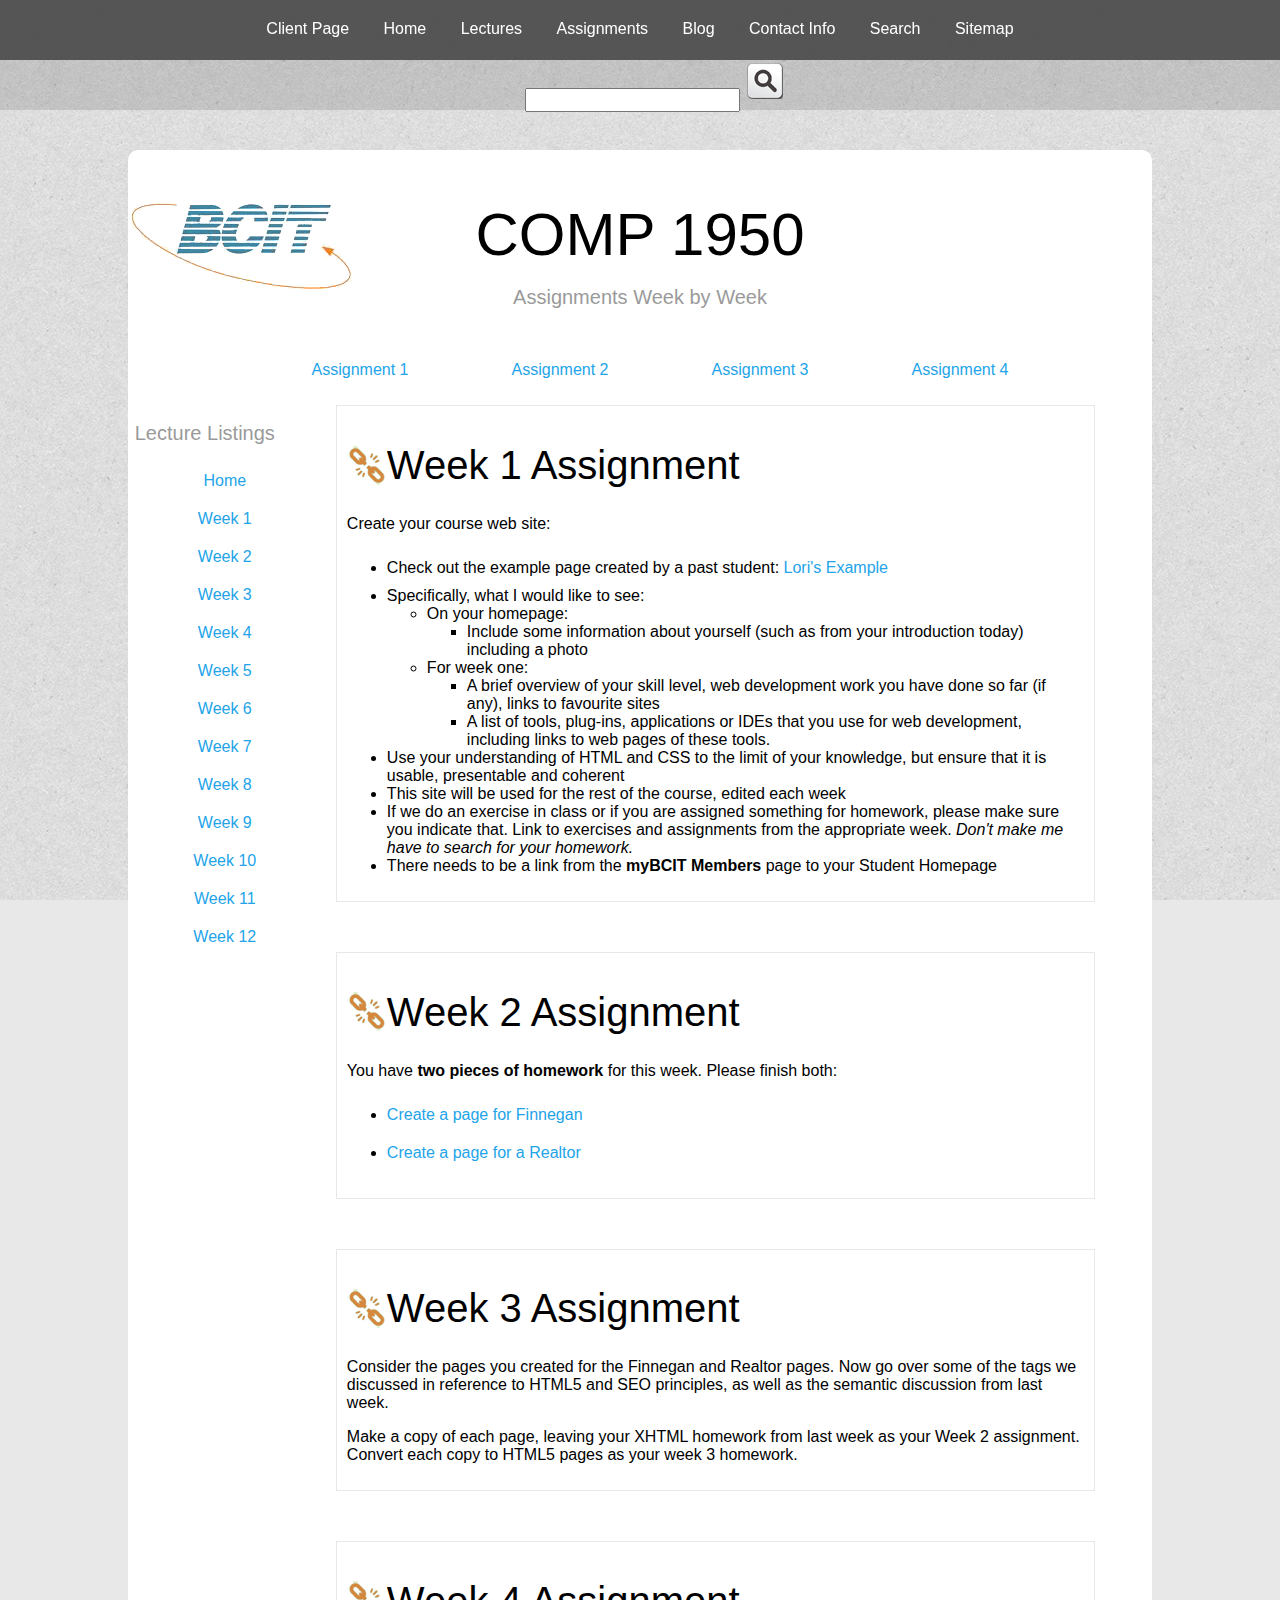
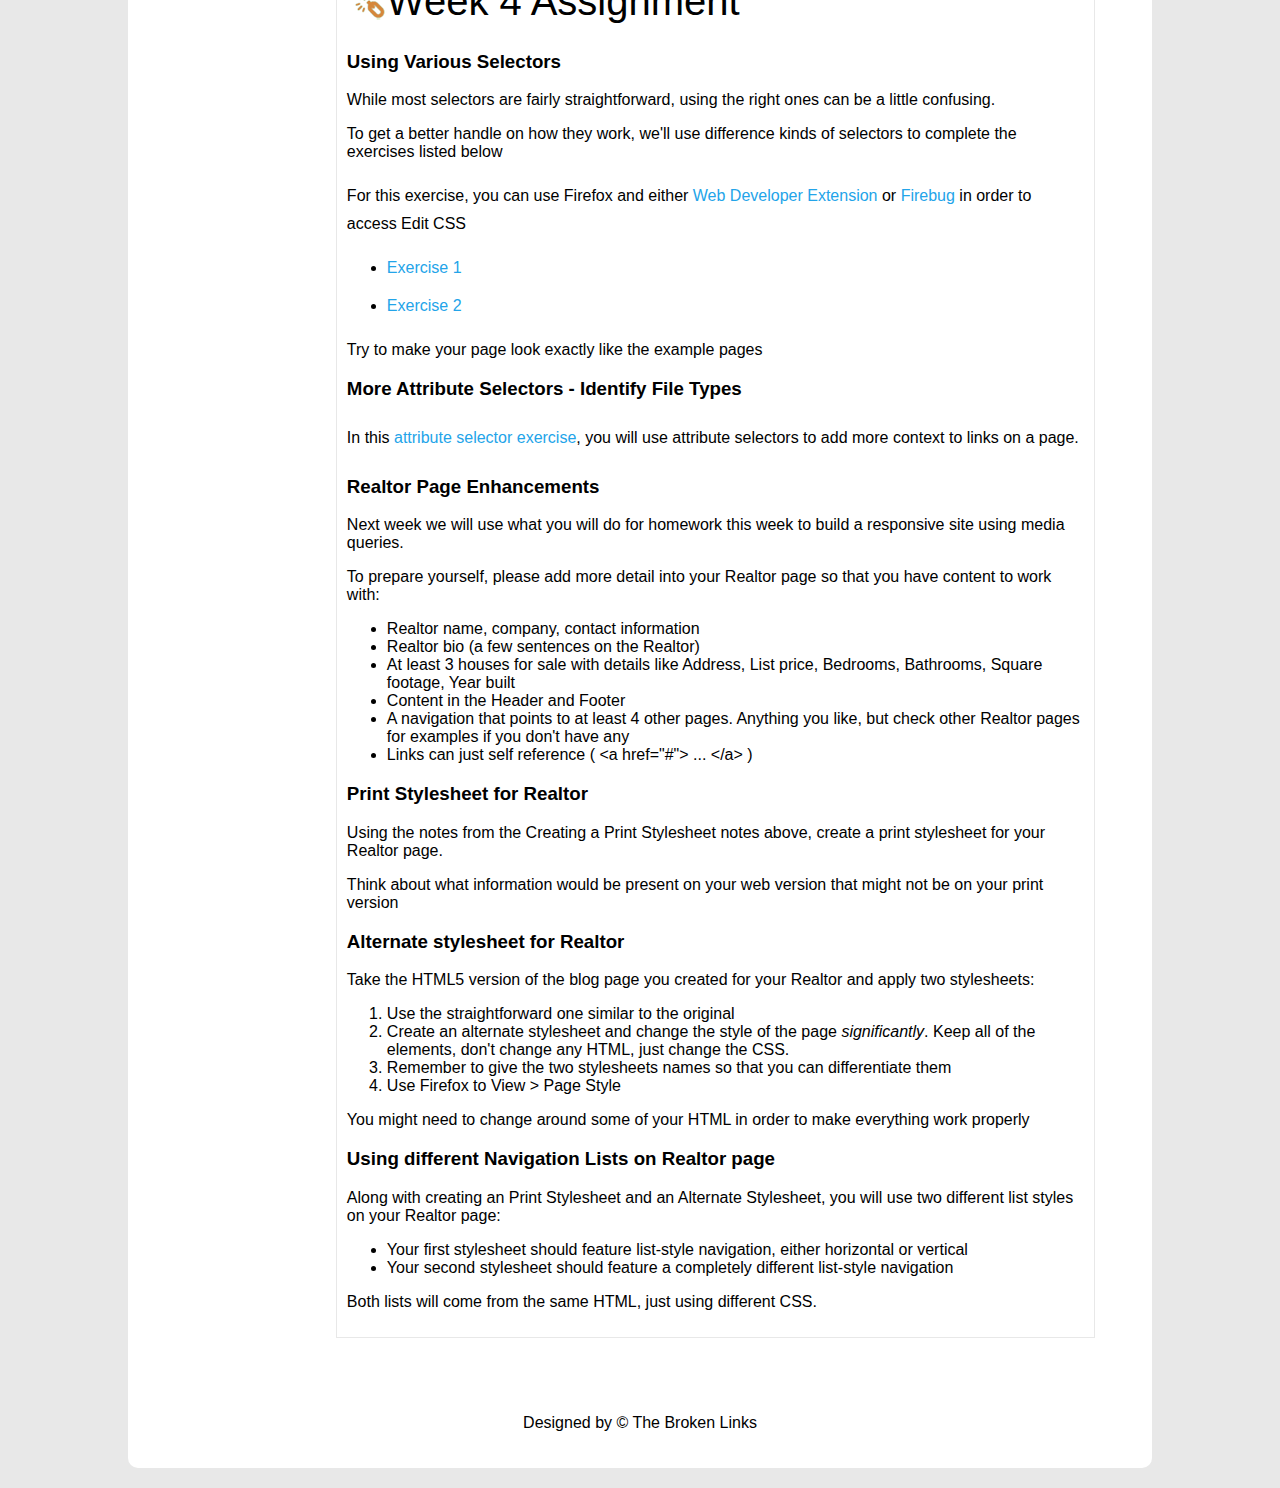
<file: assignments.html>
<!DOCTYPE html>
<html lang="en">

<head>
    <title>The Broken Links - Assignments</title>
    <meta charset="utf-8">
    
    <!-- Normalize CSS: A HTML5-ready alternative to CSS resets -->
    <link rel="stylesheet" href="css/normalize.css" type="text/css">
    
    <link rel="stylesheet" href="css/style.css" media="screen" type="text/css">
    
    <!-- jQuery -->
    <script src="http://code.jquery.com/jquery-1.10.1.min.js"></script>
    
    <!-- jQuery plug-in: scrollTo - provides smooth scrolling to a section -->
    <script src="scripts/jquery.scrollTo-1.4.3.1-min.js"></script>
    
    <!-- Primary scripts -->
    <script src="scripts/script.js"></script>
    
</head>

<body>

	<div id="topnav">
	   	<ul>
	   		<li><a href="index.html">Client Page</a></li>
		   	<li><a href="home.html">Home</a></li>
		   	<li><a href="lecture.html">Lectures</a></li>
		   	<li><a href="#">Assignments</a></li>
		   	<li><a href="http://thebrokenlinks.tumblr.com/">Blog</a></li>
		   	<li><a href="#">Contact Info</a></li>  
		   	<li><a href="javascript:" id="showsearch">Search</a></li>
		   	<li><a href="sitemap.html" id="sitemap">Sitemap</a></li>
		</ul>
	</div>
	
	<div id="searchcontainer">
		<div id="searchbar">
			<input size="20" type="text"><button id="searchbutton" type="submit"></button></li>
		</div>
	</div>
								
	<!-- Wrapper for the entire content -->
    <div id="container">
        
        <!-- Top section of the page -->
        <header id="banner">
            <h1 id="bannerTitle">COMP 1950</h1>
            <h2>Assignments Week by Week</h2>
        </header>
        
        <!-- Main navigation -->
        <!-- The weird comment tags after each list item here is to address
        an annoying inline-block behaviour that adds extra space to the right
        of list items, which causes a gap in between our horizontal buttons.
                
        This solution only breaks in IE6 or 7, but is one of the "cleaner"
        solutions. I think this compromise is more than acceptable.
        
        See for more information: 
        http://css-tricks.com/fighting-the-space-between-inline-block-elements/
        -->
   
        <nav>
	        <ul>
	        	<li><a href="#week1" id="productBtn">
	        	Assignment 1</a></li><!--
	         --><li><a href="#week2" id="projectBtn">
	         Assignment 2</a></li><!--
		     --><li><a href="#week3" id="designBtn">
		     Assignment 3</a></li><!--
             --><li><a href="#week4" id="teamBtn">
             Assignment 4</a></li>
            </ul>
        </nav>
        
		<section id="secondary">
		<h2>Lecture Listings</h2>
									<ul>
										<li><a href="#">Home</a></li>
										<li><a href="#">Week 1</a></li>
										<li><a href="#">Week 2</a></li>
										<li><a href="#">Week 3</a></li>
										<li><a href="#">Week 4</a></li>
										<li><a href="#">Week 5</a></li>
										<li><a href="#">Week 6</a></li>
										<li><a href="#">Week 7</a></li>
										<li><a href="#">Week 8</a></li>
										<li><a href="#">Week 9</a></li>
										<li><a href="#">Week 10</a></li>
										<li><a href="#">Week 11</a></li>
										<li><a href="#">Week 12</a></li>								
									</ul>	
		
		</section>
		
        <!-- Wrapper for content -->
        <div id="content">
		
		<!-- Lecture Listing Navigation -->
		
            <article id="week1">
            	<header>
                	<h1>Week 1 Assignment</h1>
            	</header>
            	
            	<!-- Instruction -->
            	         <p>Create your course web site:</p><ul>
		<li>Check out the example page created by a past student: <a href="http://past.thenet.ca/lori/">Lori's Example</a></li>
		<li>Specifically, what I would like to see:
			<ul>
				<li>On your homepage:
					<ul>
					  <li>Include some information about yourself (such as from your introduction today) including a photo</li></ul></li>
				<li>For week one:
					<ul><li>A brief overview of your skill level, web development work you have done so far (if any), links to favourite sites</li>
						<li>A list of tools, plug-ins, applications or IDEs that you use for web development, including links to web pages of these tools.</li></ul></li></ul></li>
		<li>Use your understanding of HTML and CSS to the limit of your knowledge, but ensure that it is usable, presentable and coherent</li>
		<li>This site will be used for the rest of the course, edited each week</li>
		<li>If we do an exercise in class or if you are assigned something for homework, please make sure you indicate that.  Link to exercises and assignments from the appropriate week.  <em>Don't make me have to search for your homework.</em></li>
<li>There needs to be a link from the <strong>myBCIT Members</strong> page to your Student Homepage</li>
</ul>		
            </article>

            <article id="week2">
			<header>
                	<h1>Week 2 Assignment</h1>
            	</header>
       <p>You have <strong>two pieces of homework</strong> for this week. Please finish both:</p>
			<ul><li><a href="exercises/content.html">Create a page for Finnegan</a></li>
			<li><a href="exercises/exercise2.html">Create a page for a Realtor</a></li></ul>
            </article>

            <article id="week3">
                <header>
                	<h1>Week 3 Assignment</h1>
            	</header>
            	
            	<p>Consider the pages you created for the Finnegan and Realtor pages. Now go over some of the tags we discussed in reference to HTML5 and SEO principles, as well as the semantic discussion from last week.</p>
		<p>Make a copy of each page, leaving your XHTML homework from last week as your Week 2 assignment. Convert each copy to HTML5 pages as your week 3 homework.</p>

            </article>
            
			
			<article id="week4">
            	<header>
                	<h1>Week 4 Assignment</h1>
            	</header>
				<h3>Using Various Selectors</h3>
<p>While most selectors are fairly straightforward, using the right ones can be a little confusing.</p>
<p>To get a better handle on how they work, we'll use difference kinds of selectors to complete the exercises listed below</p>
<p>For this exercise, you can use Firefox and either <a href="https://addons.mozilla.org/firefox/60/">Web Developer Extension</a> or <a href="http://getfirebug.com/">Firebug</a> in order to access Edit CSS</p>
<ul>
	<li><a href="exercise/exercise1.html">Exercise 1</a></li>
	<li><a href="exercise/exercise2.html">Exercise 2</a></li>
</ul>
<p>Try to make your page look exactly like the example pages</p>


<h3>More Attribute Selectors - Identify File Types</h3>
<p>In this <a href="exercise/exercise3.html">attribute selector exercise</a>, you will use attribute selectors to add more context to links on a page.</p>

<h3>Realtor Page Enhancements</h3>
<p>Next week we will use what you will do for homework this week to build a responsive site using media queries.</p>
<p>To prepare yourself, please add more detail into your Realtor page so that you have content to work with:</p>
<ul>
	<li>Realtor name, company, contact information</li>
	<li>Realtor bio (a few sentences on the Realtor)</li>
	<li>At least 3 houses for sale with details like Address, List price, Bedrooms, Bathrooms, Square footage, Year built</li>
	<li>Content in the Header and Footer</li>
	<li>A navigation that points to at least 4 other pages. Anything you like, but check other Realtor pages for examples if you don't have any</li>
	<li>Links can just self reference ( &lt;a href="#"&gt; ... &lt;/a&gt; )</li>
</ul>

<h3>Print Stylesheet for Realtor</h3>
<p>Using the notes from the Creating a Print Stylesheet notes above, create a print stylesheet for your Realtor page.</p>
<p>Think about what information would be present on your web version that might not be on your print version</p>

<h3>Alternate stylesheet for Realtor</h3>
<p>Take the HTML5 version of the blog page you created for your Realtor and apply two stylesheets:</p>
<ol>
	<li>Use the straightforward one similar to the original</li>
	<li>Create an alternate stylesheet and change the style of the page <em>significantly</em>.  Keep all of the elements, don't change any HTML, just change the CSS.</li>
	<li>Remember to give the two stylesheets names so that you can differentiate them</li>
	<li>Use Firefox to View &gt; Page Style</li>
</ol>

<p>You might need to change around some of your HTML in order to make everything work properly</p>

<h3>Using different Navigation Lists on Realtor page</h3>

<p> Along with creating an Print Stylesheet and an Alternate Stylesheet, you will use two different list styles on your Realtor page:</p>

<ul>
	<li>Your first stylesheet should feature list-style navigation, either horizontal or vertical</li>
	<li>Your second stylesheet should feature a completely different list-style navigation</li>
</ul>

<p>Both lists will come from the same HTML, just using different CSS. </p>
				
				
			</article>
            
        </div>
        
        <footer id="pageFooter">
        	<p>Designed by &copy; The Broken Links</p>
        </footer>
    </div>
</body>

</html>
</file>
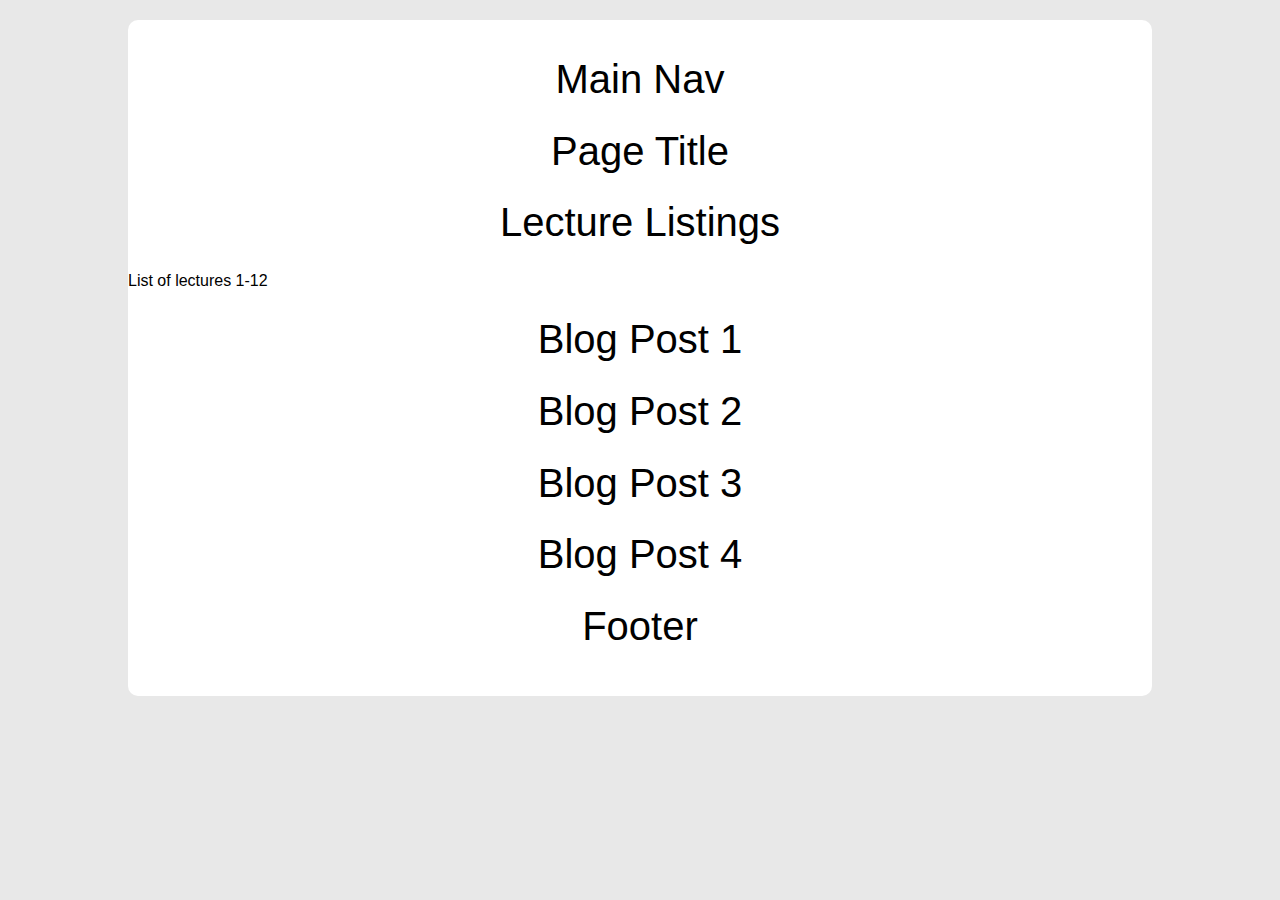
<file: blogwire.html>
<!DOCTYPE html>
<html lang="en">
       <head> 
	          <title>Home WireFrame</title>
			  <meta charset="utf-8">
			  <link href="css/homewire.css" rel="stylesheet" media="screen">
	   </head>
	           <body>
			        
			    					 
			        <div id="container">
	   
	                    <header>
			                     <nav>
								        <h1>Main Nav</h1>
					             </nav>
					             <h1>Page Title</h1>
			            </header>
						
						<div id="secondarynav">
						         <h1>Lecture Listings</h1>
								 <p>List of lectures 1-12</p>
						</div>
						
				    <div id="content">
					
						<section>
						
						         <h1>Blog Post 1</h1>
								 
						</section>
						
						<section>
						
						         <h1>Blog Post 2</h1>
								 
						</section>
						
						<section>
						
						         <h1>Blog Post 3</h1>
						</section>
						
						<section>
						
						         <h1>Blog Post 4</h1>
						</section>
						
						<footer>
						         
								 <h1>Footer</h1>
						</footer>
						
					</div>
					
			        </div>
	           </body>
</html>
</file>
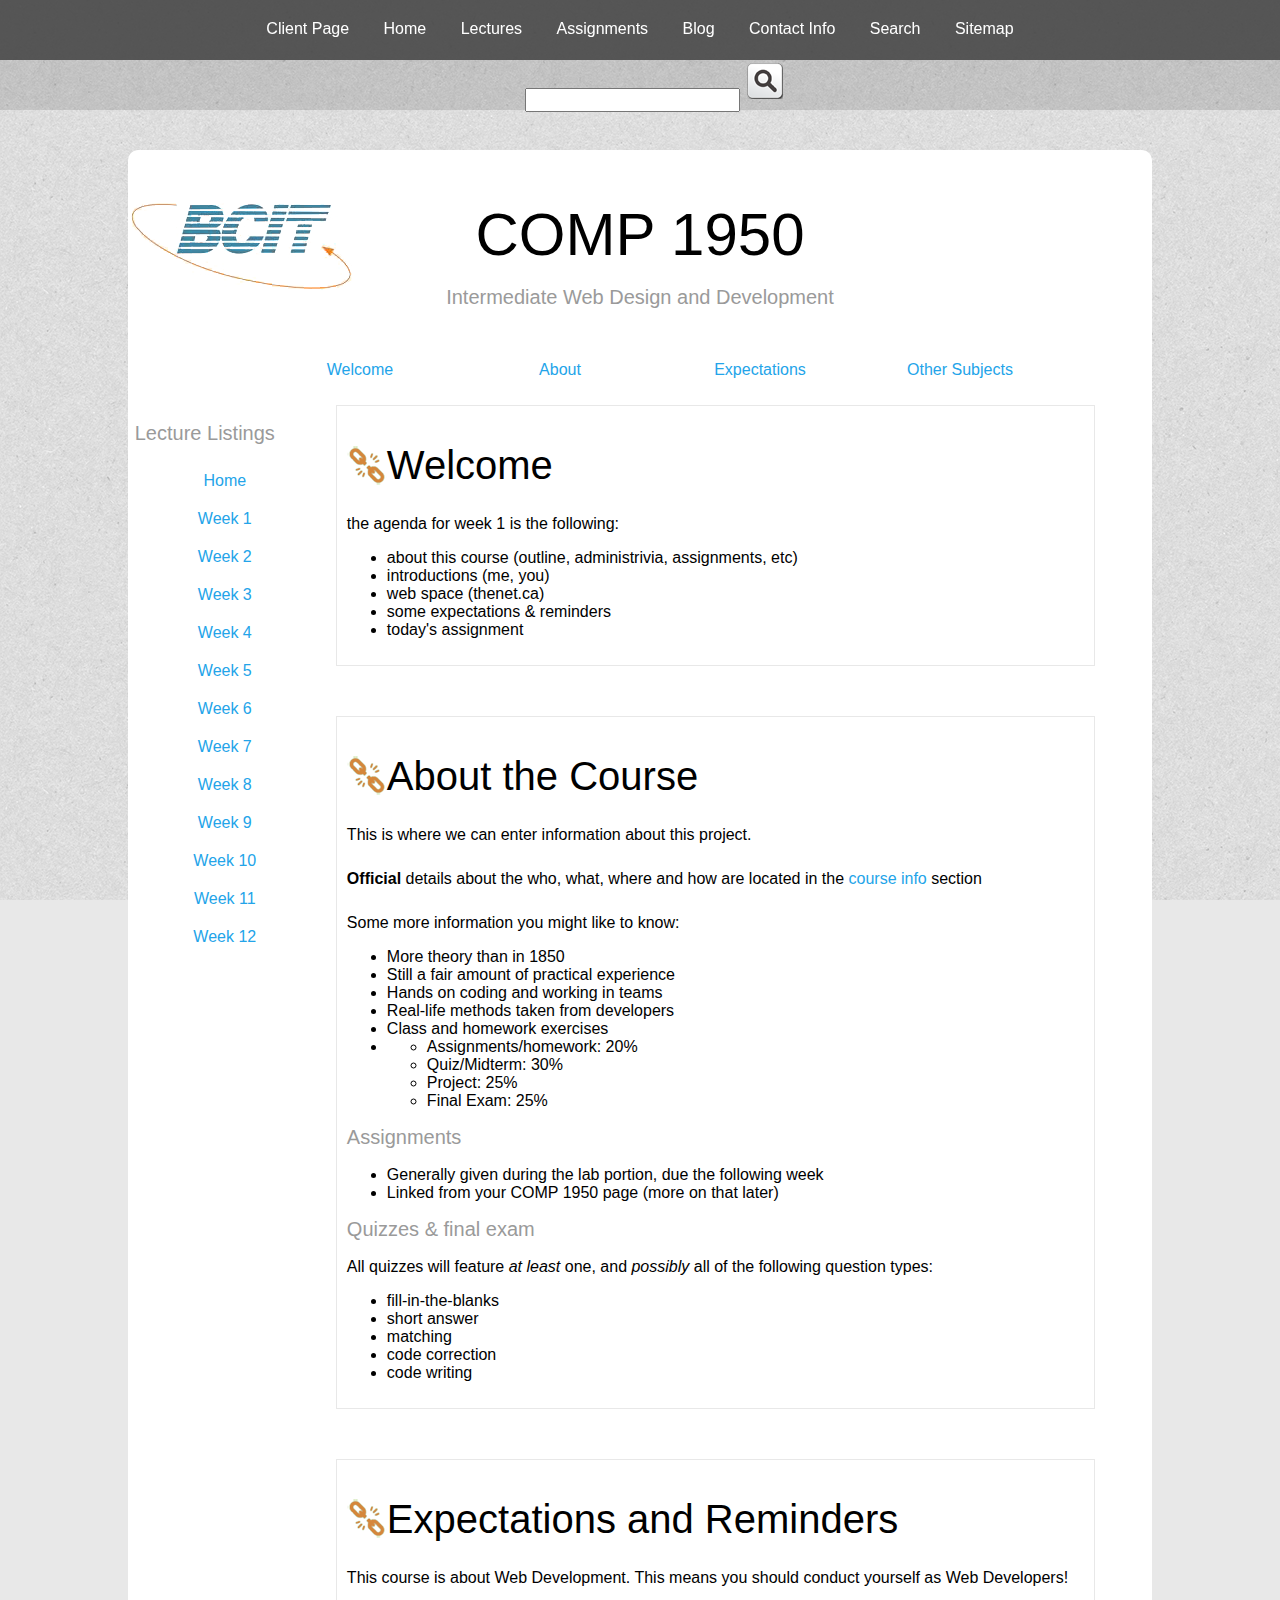
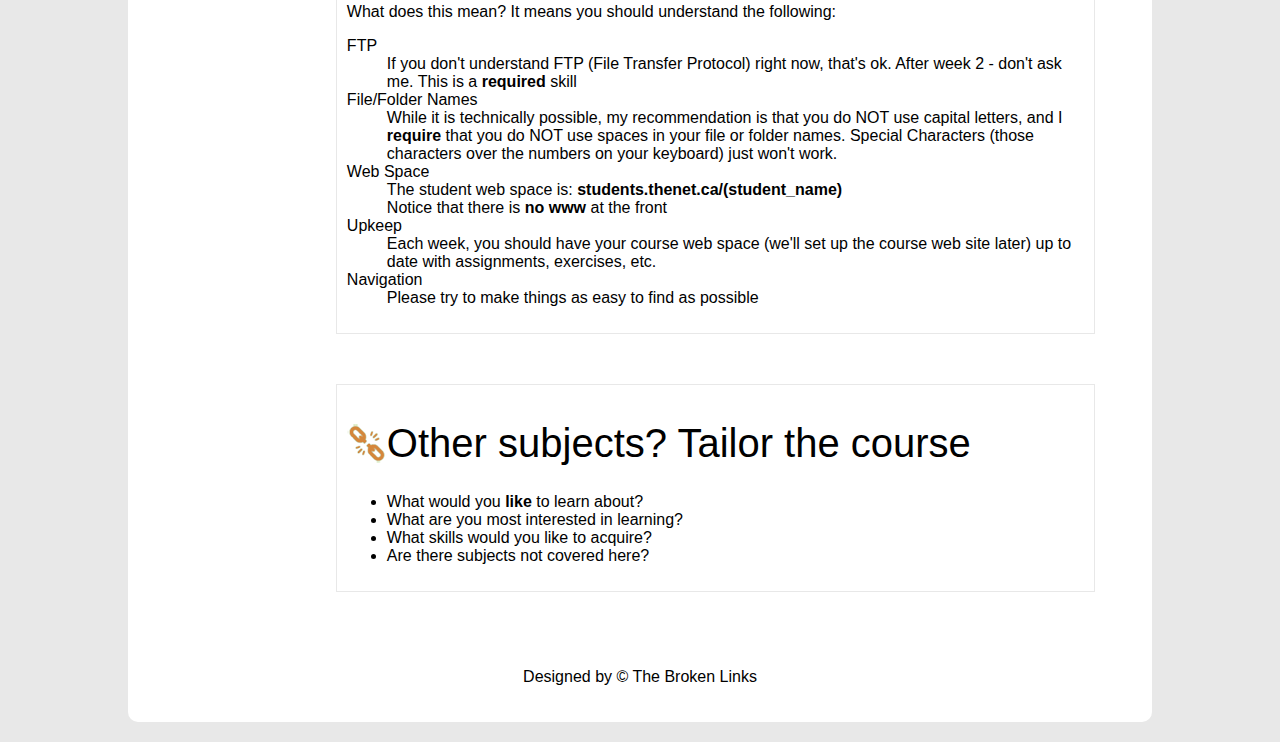
<file: home.html>
<!DOCTYPE html>
<html lang="en">

<head>
    <title>The Broken Links - Home</title>
    <meta charset="utf-8">
    
    <!-- Normalize CSS: A HTML5-ready alternative to CSS resets -->
    <link rel="stylesheet" href="css/normalize.css" type="text/css">
    
    <link rel="stylesheet" href="css/style.css" media="screen" type="text/css">
    
    <!-- jQuery -->
    <script src="http://code.jquery.com/jquery-1.10.1.min.js"></script>
    
    <!-- jQuery plug-in: scrollTo - provides smooth scrolling to a section -->
    <script src="scripts/jquery.scrollTo-1.4.3.1-min.js"></script>
    
    <!-- Primary scripts -->
    <script src="scripts/script.js"></script>
    
</head>

<body>

	<div id="topnav">
	   	<ul>
	   		<li><a href="index.html">Client Page</a></li>
		   	<li><a href="#">Home</a></li>
		   	<li><a href="lecture.html">Lectures</a></li>
		   	<li><a href="assignments.html">Assignments</a></li>
		   	<li><a href="http://thebrokenlinks.tumblr.com/">Blog</a></li>
		   	<li><a href="#">Contact Info</a></li>  
		   	<li><a href="javascript:" id="showsearch">Search</a></li>
		   	<li><a href="sitemap.html" id="sitemap">Sitemap</a></li>
		</ul>
	</div>
	
	<div id="searchcontainer">
		<div id="searchbar">
			<input size="20" type="text"><button id="searchbutton" type="submit"></button></li>
		</div>
	</div>
								
	<!-- Wrapper for the entire content -->
    <div id="container">
        
        <!-- Top section of the page -->
        <header id="banner">
            <h1 id="bannerTitle">COMP 1950</h1>
            <h2>Intermediate Web Design and Development</h2>
        </header>
        
        <!-- Main navigation -->
        <!-- The weird comment tags after each list item here is to address
        an annoying inline-block behaviour that adds extra space to the right
        of list items, which causes a gap in between our horizontal buttons.
                
        This solution only breaks in IE6 or 7, but is one of the "cleaner"
        solutions. I think this compromise is more than acceptable.
        
        See for more information: 
        http://css-tricks.com/fighting-the-space-between-inline-block-elements/
        -->
   
        <nav>
	        <ul>
	        	<li><a href="#welcome" id="productBtn">
	        	Welcome</a></li><!--
	         --><li><a href="#about" id="projectBtn">
	         About</a></li><!--
		     --><li><a href="#expectations" id="designBtn">
		     Expectations</a></li><!--
             --><li><a href="#other" id="teamBtn">
             Other Subjects</a></li>
            </ul>
        </nav>
        
		<section id="secondary">
		<h2>Lecture Listings</h2>
									<ul>
										<li><a href="#">Home</a></li>
										<li><a href="#">Week 1</a></li>
										<li><a href="#">Week 2</a></li>
										<li><a href="#">Week 3</a></li>
										<li><a href="#">Week 4</a></li>
										<li><a href="#">Week 5</a></li>
										<li><a href="#">Week 6</a></li>
										<li><a href="#">Week 7</a></li>
										<li><a href="#">Week 8</a></li>
										<li><a href="#">Week 9</a></li>
										<li><a href="#">Week 10</a></li>
										<li><a href="#">Week 11</a></li>
										<li><a href="#">Week 12</a></li>								
									</ul>	
		
		</section>
		
        <!-- Wrapper for content -->
        <div id="content">
		
		<!-- Lecture Listing Navigation -->
		
            <article id="Welcome">
            	<header>
                	<h1>Welcome</h1>
            	</header>
            	
            	<!-- Instruction -->
            	<p>the agenda for week 1 is the following:
		</p><ul>
			<li>about this course (outline, administrivia, assignments, etc)</li>
			<li>introductions (me, you)</li>
			<li>web space (thenet.ca)</li>
			<li>some expectations &amp; reminders</li>
			<li>today's assignment</li>
		</ul>
		
            </article>

            <article id="about">
                <header>
                	<h1>About the Course</h1>
            	</header>
            	
            	<!-- Instruction -->
            	<p> 
                	This is where we can enter information about this project.
                </p>
                	
                <!-- Sample texts -->
                	<p><strong>Official</strong> details about the who, what, where and how are located in the <a href="http://www.bcit.ca/study/courses/comp1950">course info</a> section</p>

		<p>Some more information you might like to know:

	</p><ul>
	<li>More theory than in 1850</li>
	<li>Still a fair amount of practical experience</li>
	<li>Hands on coding and working in teams</li>
	<li>Real-life methods taken from developers</li>
	<li>Class and homework exercises</li>

	<li><ul>
			<li>Assignments/homework: 20%</li>
			<li>Quiz/Midterm: 30%</li>
			<li>Project: 25%</li>
			<li>Final Exam: 25%</li>


</ul></li></ul>

<h2>Assignments</h2>
<ul>
	<li>Generally given during the lab portion, due the following week</li>
	<li>Linked from your COMP 1950 page (more on that later)</li>
</ul>

<h2>Quizzes &amp; final exam</h2>

All quizzes will feature <em>at least</em> one, and <em>possibly</em> all of the following question types:
<ul>

<li>fill-in-the-blanks</li>
<li>short answer</li>
<li>matching</li>
<li>code correction</li>
<li>code writing</li>
            </article>

            <article id="expectations">
                <header>
                	<h1>Expectations and Reminders</h1>
            	</header>
            	
            	<!-- Instruction -->
            	

		<p>This course is about Web Development.  This means you should conduct yourself as Web Developers!</p>
		<p>What does this mean? It means you should understand the following:</p>

		
			<dl>
				<dt>FTP</dt>
				<dd>If you don't understand FTP (File Transfer Protocol) right now, that's ok. After week 2 - don't ask me. This is a <strong>required</strong> skill</dd>
				
				<dt>File/Folder Names</dt>
				<dd>While it is technically possible, my recommendation is that you do NOT use capital letters, and I <strong>require</strong> that you do NOT use spaces in your file or folder names. Special Characters (those characters over the numbers on your keyboard) just won't work.</dd>
				
				<dt>Web Space</dt>
				<dd>The student web space is: <strong>students.thenet.ca/(student_name)</strong><br>
					Notice that there is <strong>no www</strong> at the front</dd>
					
				<dt>Upkeep</dt>
				<dd>Each week, you should have your course web space (we'll set up the course web site later) up to date with assignments, exercises, etc.</dd>
				
				<dt>Navigation</dt>
				<dd>Please try to make things as easy to find as possible</dd>
				
				
				
			</dl>

            </article>
            
			
			<article id="other">
            	<header>
                	<h1>Other subjects? Tailor the course</h1>
            	</header>
				<ul>
					<li>What would you <strong>like</strong> to learn about?</li>
					<li>What are you most interested in learning?</li>
					<li>What skills would you like to acquire?</li>
					<li>Are there subjects not covered here?</li>
				</ul>
				
				
			</article>
            
        </div>
        
        <footer id="pageFooter">
        	<p>Designed by &copy; The Broken Links</p>
        </footer>
    </div>
</body>

</html>
</file>
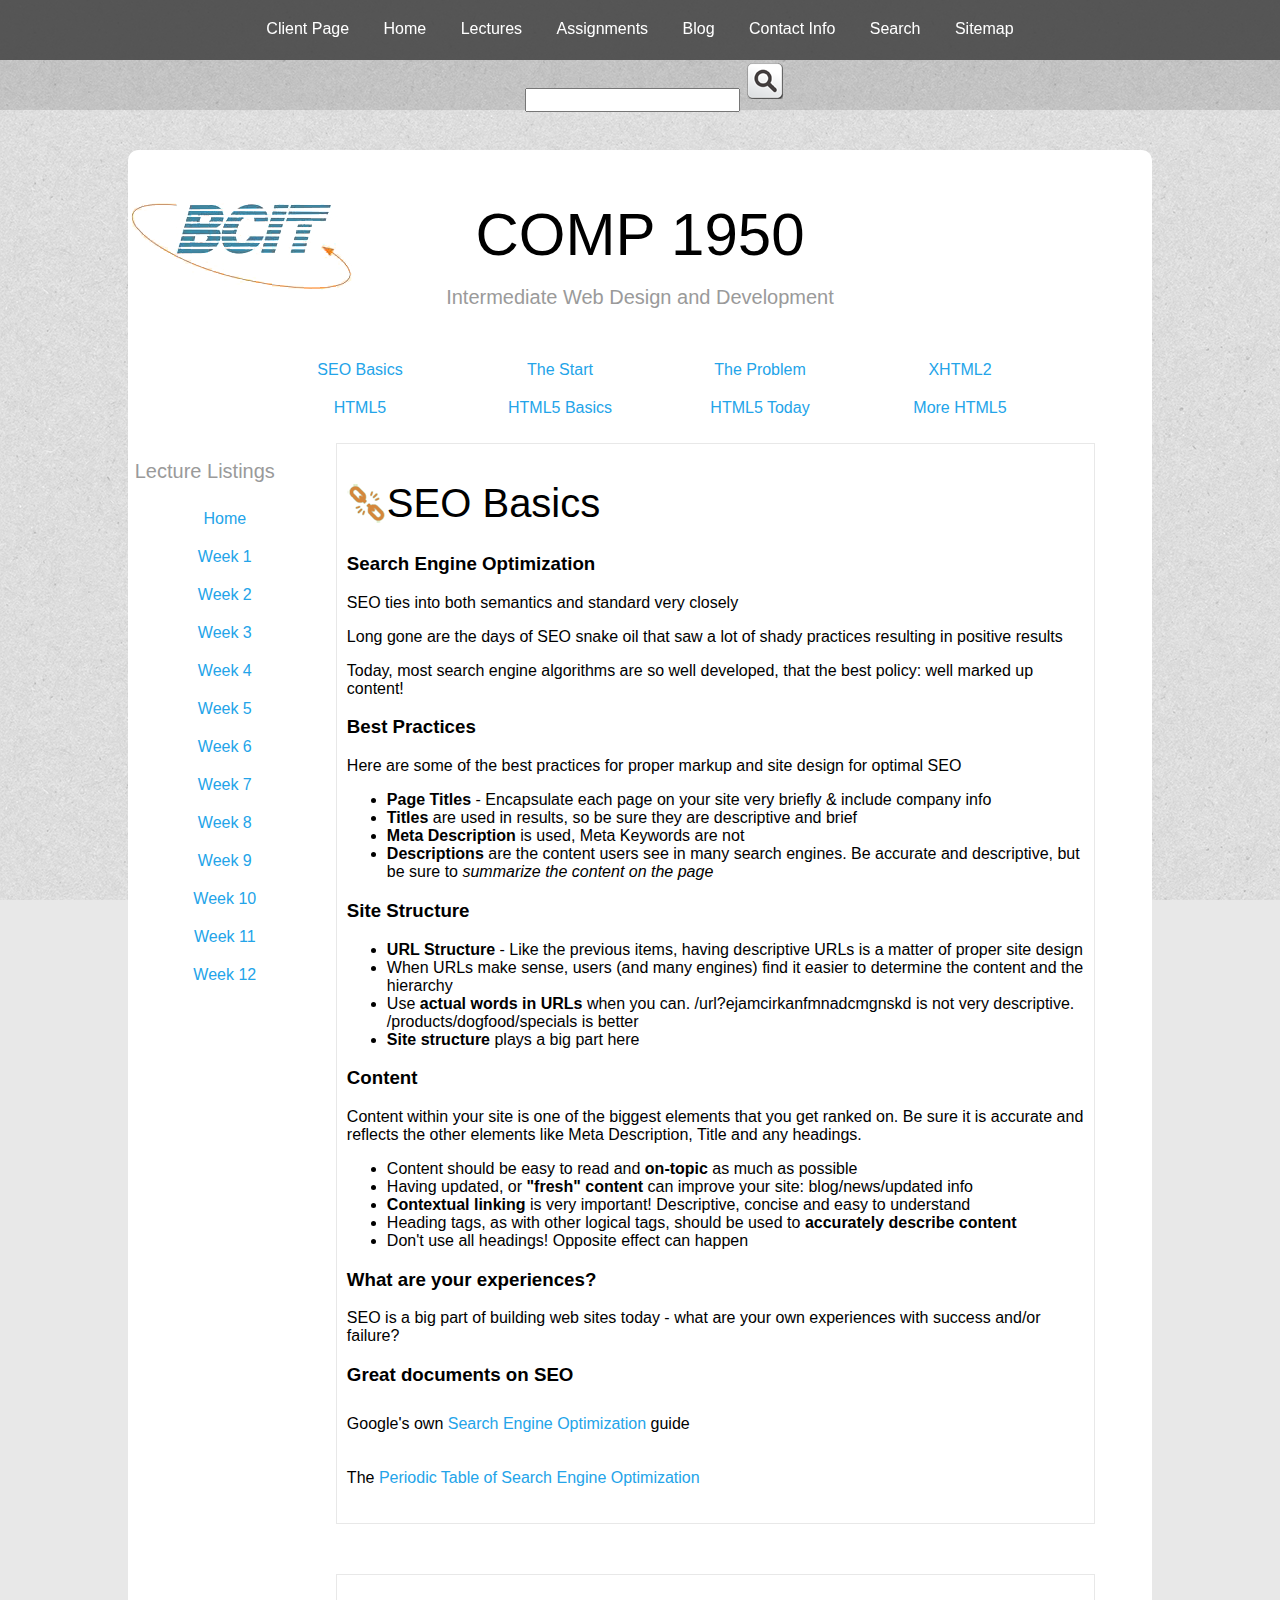
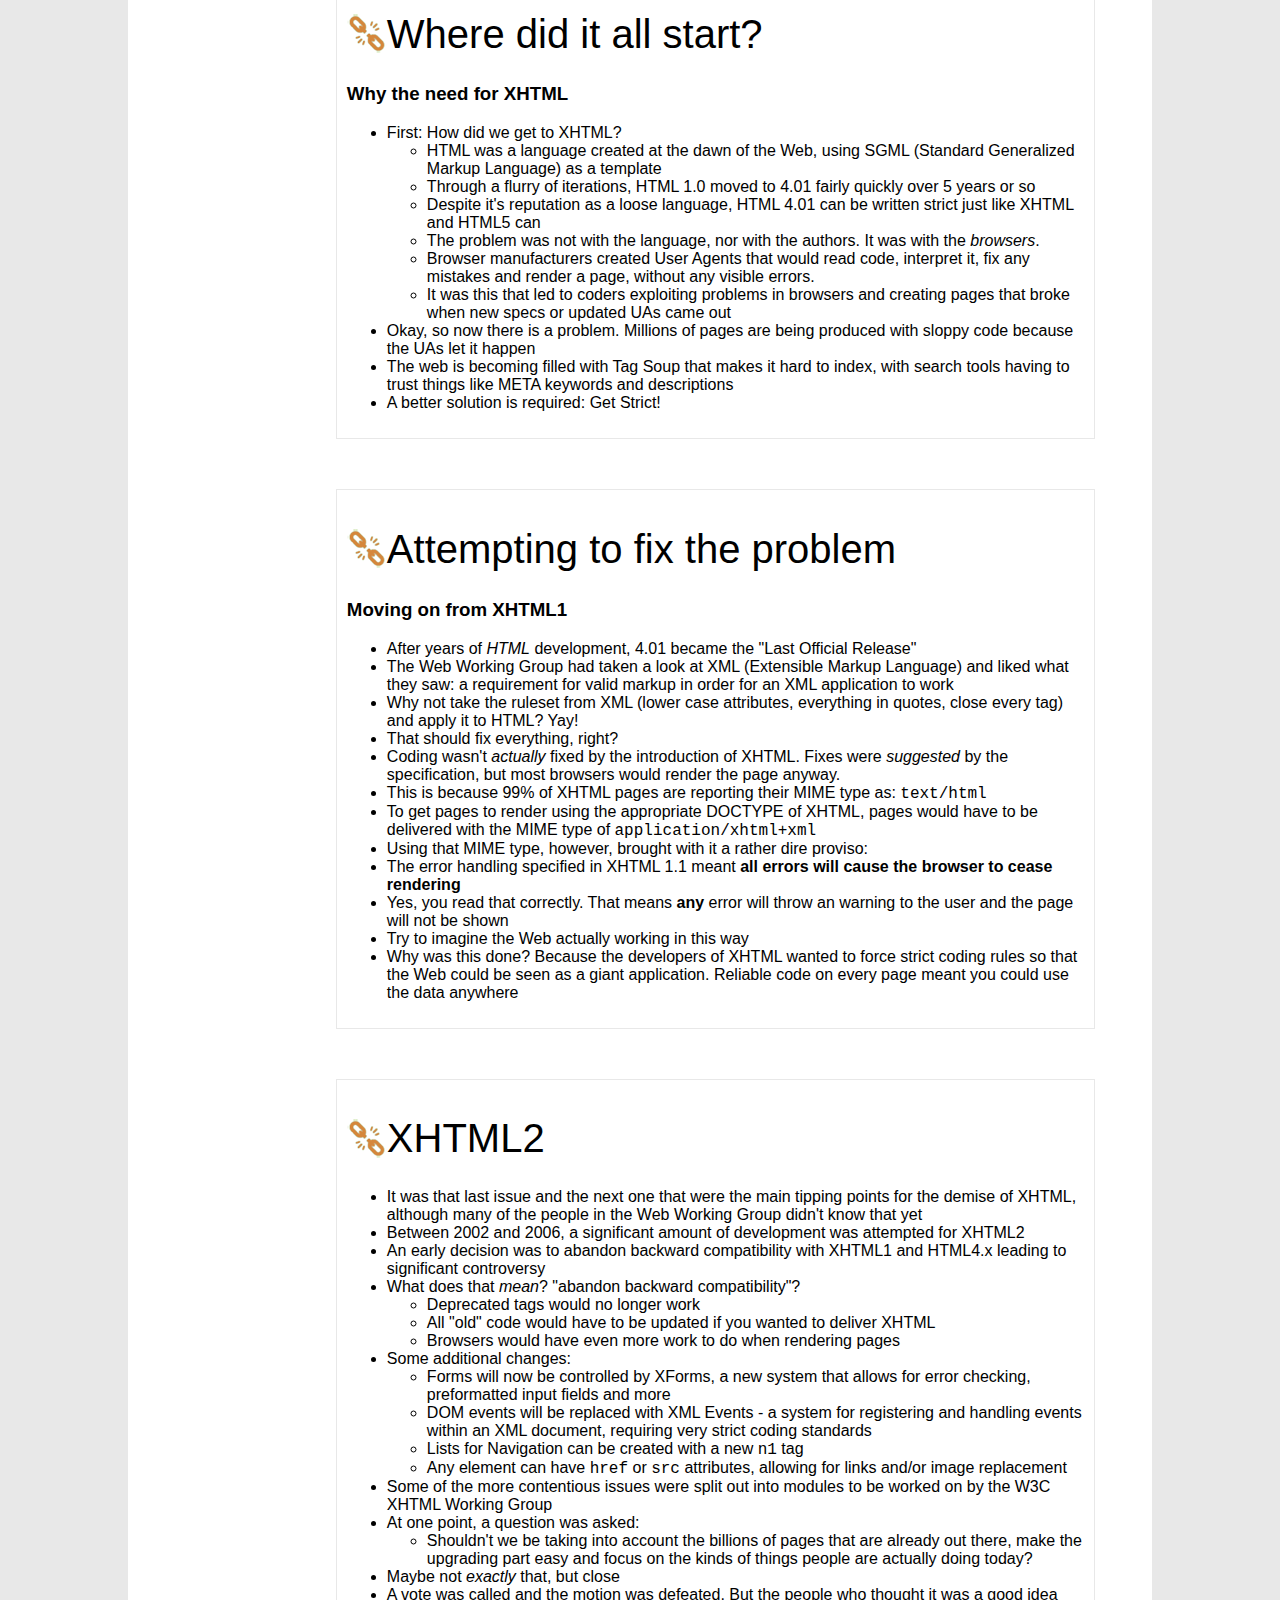
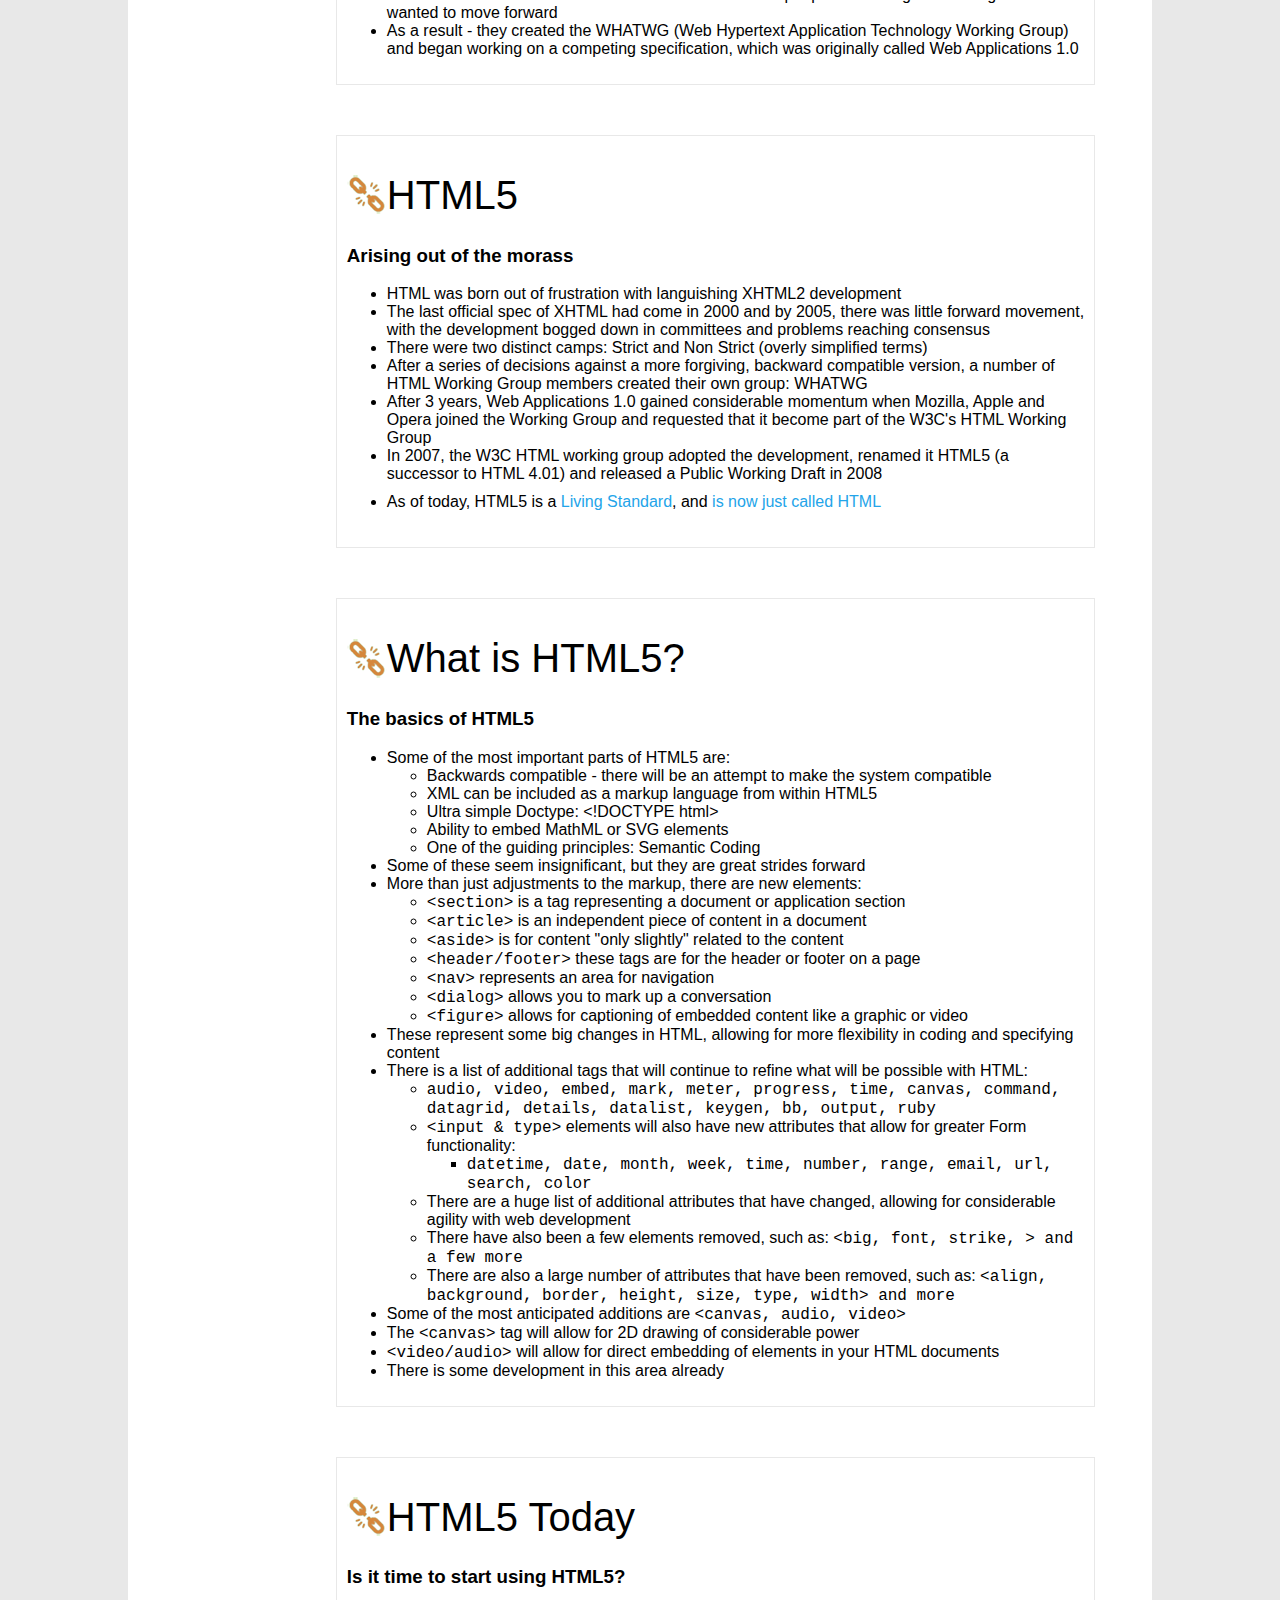
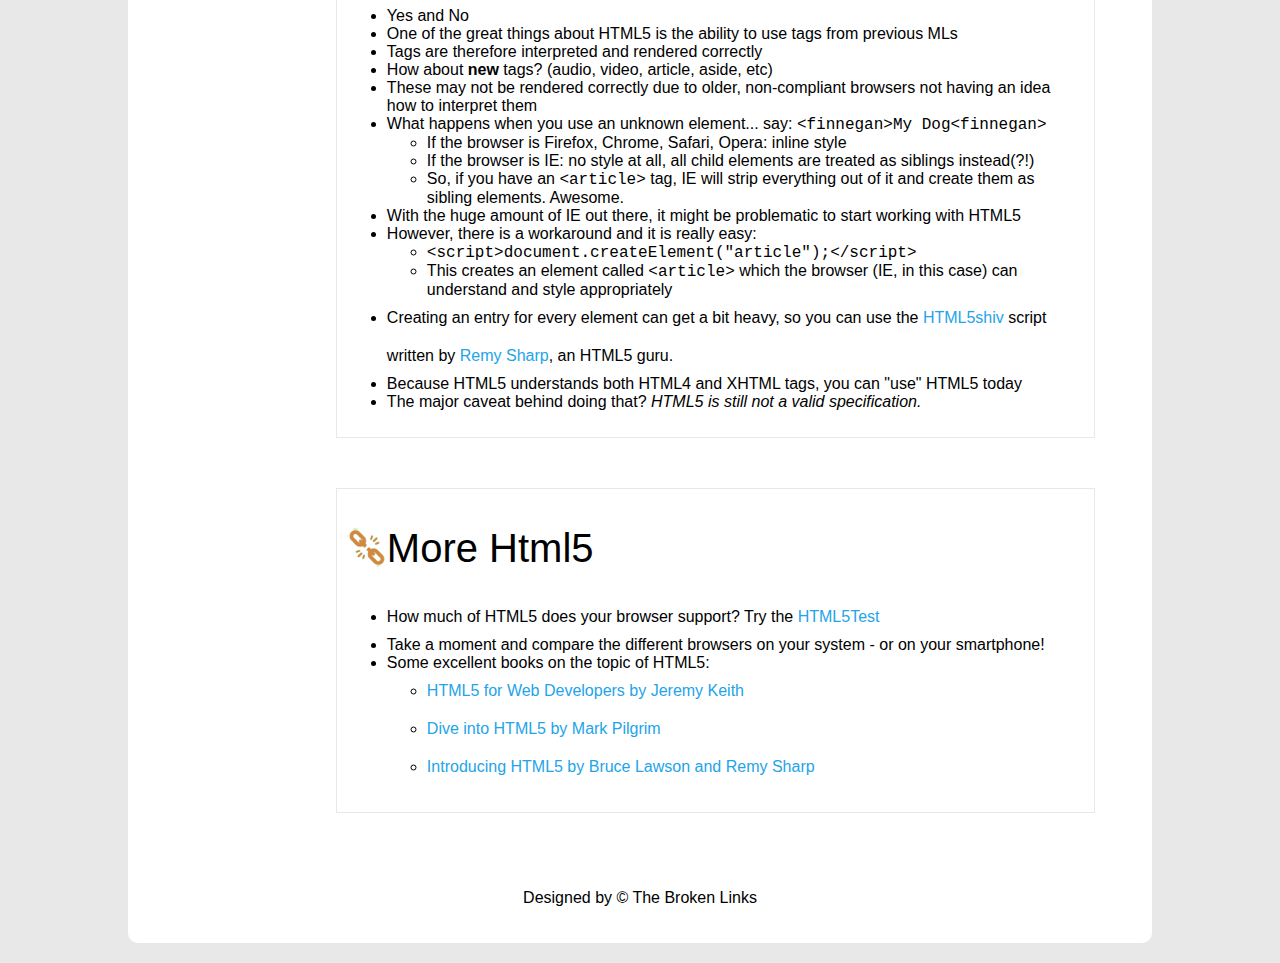
<file: lecture.html>
<!DOCTYPE html>
<html lang="en">

<head>
    <title>The Broken Links - Lecture</title>
    <meta charset="utf-8">
    
    <!-- Normalize CSS: A HTML5-ready alternative to CSS resets -->
    <link rel="stylesheet" href="css/normalize.css" type="text/css">
    
    <link rel="stylesheet" href="css/style.css" media="screen" type="text/css">
    
    <!-- jQuery -->
    <script src="http://code.jquery.com/jquery-1.10.1.min.js"></script>
    
    <!-- jQuery plug-in: scrollTo - provides smooth scrolling to a section -->
    <script src="scripts/jquery.scrollTo-1.4.3.1-min.js"></script>
    
    <!-- Primary scripts -->
    <script src="scripts/script.js"></script>
    
</head>

<body>

	<div id="topnav">
	   	<ul>
	   		<li><a href="index.html">Client Page</a></li>
		   	<li><a href="home.html">Home</a></li>
		   	<li><a href="#">Lectures</a></li>
		   	<li><a href="assignments.html">Assignments</a></li>
		   	<li><a href="http://thebrokenlinks.tumblr.com/">Blog</a></li>
		   	<li><a href="#">Contact Info</a></li>  
		   	<li><a href="javascript:" id="showsearch">Search</a></li>
		   	<li><a href="sitemap.html" id="sitemap">Sitemap</a></li>
		</ul>
	</div>
	
	<div id="searchcontainer">
		<div id="searchbar">
			<input size="20" type="text"><button id="searchbutton" type="submit"></button></li>
		</div>
	</div>
	
	<!-- Wrapper for the entire content -->
    <div id="container">
        
        <!-- Top section of the page -->
        <header id="banner">
            <h1 id="bannerTitle">COMP 1950</h1>
            <h2>Intermediate Web Design and Development</h2>
        </header>
        
        <!-- Main navigation -->
        <!-- The weird comment tags after each list item here is to address
        an annoying inline-block behaviour that adds extra space to the right
        of list items, which causes a gap in between our horizontal buttons.
                
        This solution only breaks in IE6 or 7, but is one of the "cleaner"
        solutions. I think this compromise is more than acceptable.
        
        See for more information: 
        http://css-tricks.com/fighting-the-space-between-inline-block-elements/
        -->
   
        <nav>
	        <ul>
	        	<li><a href="#seobasics" id="productBtn">
	        	SEO Basics</a></li><!--
	         --><li><a href="#thestart" id="projectBtn">
	         The Start</a></li><!--
		     --><li><a href="#theproblem" id="designBtn">
		     The Problem</a></li><!--
             --><li><a href="#xhtml2" id="teamBtn">
             XHTML2</a></li>
			 <li><a href="#html5" id="productBtn">
	        	HTML5</a></li><!--
	         --><li><a href="#html5start" id="projectBtn">
	         HTML5 Basics</a></li><!--
		     --><li><a href="#html5today" id="designBtn">
		     HTML5 Today</a></li><!--
             --><li><a href="#morehtml5" id="teamBtn">
             More HTML5</a></li>
            </ul>
        </nav>
        
		<section id="secondary">
		<h2>Lecture Listings</h2>
									<ul>
										<li><a href="#">Home</a></li>
										<li><a href="#">Week 1</a></li>
										<li><a href="#">Week 2</a></li>
										<li><a href="#">Week 3</a></li>
										<li><a href="#">Week 4</a></li>
										<li><a href="#">Week 5</a></li>
										<li><a href="#">Week 6</a></li>
										<li><a href="#">Week 7</a></li>
										<li><a href="#">Week 8</a></li>
										<li><a href="#">Week 9</a></li>
										<li><a href="#">Week 10</a></li>
										<li><a href="#">Week 11</a></li>
										<li><a href="#">Week 12</a></li>								
									</ul>	
		
		</section>
		
        <!-- Wrapper for content -->
        <div id="content">
		
		<!-- Lecture Listing Navigation -->
		
            <article id="seobasics">
            	<header>
                	<h1>SEO Basics</h1>
            	</header>
            	
            	<!-- Instruction -->
            	<h3>Search Engine Optimization</h3>
<p>SEO ties into both semantics and standard very closely</p>
<p>Long gone are the days of SEO snake oil that saw a lot of shady practices resulting in positive results</p>
<p>Today, most search engine algorithms are so well developed, that the best policy: well marked up content!</p>

<h3>Best Practices</h3>
<p>Here are some of the best practices for proper markup and site design for optimal SEO</p>
<ul>
	<li><strong>Page Titles</strong> - Encapsulate each page on your site very briefly &amp; include company info </li>
	<li><strong>Titles</strong> are used in results, so be sure they are descriptive and brief</li>
	<li><strong>Meta Description</strong> is used, Meta Keywords are not</li>
	<li><strong>Descriptions</strong> are the content users see in many search engines. Be accurate and descriptive, but be sure to <em>summarize the content on the page</em></li>
</ul>

<h3>Site Structure</h3>
<ul>
	<li><strong>URL Structure</strong> - Like the previous items, having descriptive URLs is a matter of proper site design</li>
	<li>When URLs make sense, users (and many engines) find it easier to determine the content and the hierarchy</li>
	<li>Use <strong>actual words in URLs</strong> when you can.  /url?ejamcirkanfmnadcmgnskd is not very descriptive.  /products/dogfood/specials is better</li>
	<li><strong>Site structure</strong> plays a big part here</li>
</ul>
	
<h3>Content</h3>
<p>Content within your site is one of the biggest elements that you get ranked on.  Be sure it is accurate and reflects the other elements like Meta Description, Title and any headings.</p>
<ul>
	<li>Content should be easy to read and <strong>on-topic</strong> as much as possible</li>
	<li>Having updated, or <strong>"fresh" content</strong> can improve your site: blog/news/updated info</li>
	<li><strong>Contextual linking</strong> is very important! Descriptive, concise and easy to understand</li>
	<li>Heading tags, as with other logical tags, should be used to <strong>accurately describe content</strong></li>
	<li>Don't use all headings! Opposite effect can happen</li>
	</ul>


<h3>What are your experiences?</h3>
<p>SEO is a big part of building web sites today - what are your own experiences with success and/or failure?</p>

<h3>Great documents on SEO</h3>
<p>Google's own <a href="http://static.googleusercontent.com/external_content/untrusted_dlcp/www.google.com/en//webmasters/docs/search-engine-optimization-starter-guide.pdf">Search Engine Optimization</a> guide</p>
<p>The <a href="http://searchengineland.com/download/seotable/SearchEngineLand-Periodic-Table-of-SEO.pdf">Periodic Table of Search Engine Optimization</a></p>
		
            </article>

            <article id="thestart">
                <header>
                	<h1>Where did it all start?</h1>
            	</header>
            	
            	<!-- Instruction -->
            		<h3>Why the need for XHTML</h3>
<ul>
	<li>First: How did we get to XHTML?
		<ul>
			<li>HTML was a language created at the dawn of the Web, using SGML (Standard Generalized Markup Language) as a template</li>
			<li>Through a flurry of iterations, HTML 1.0 moved to 4.01 fairly quickly over 5 years or so</li>
			<li>Despite it's reputation as a loose language, HTML 4.01 can be written strict just like XHTML and HTML5 can</li>
			<li>The problem was not with the language, nor with the authors.  It was with the <em>browsers</em>.</li>
			<li>Browser manufacturers created User Agents that would read code, interpret it, fix any mistakes and render a page, without any visible errors.</li>
			<li>It was this that led to coders exploiting problems in browsers and creating pages that broke when new specs or updated UAs came out</li>
		</ul></li>
	<li>Okay, so now there is a problem. Millions of pages are being produced with sloppy code because the UAs let it happen</li>
	<li>The web is becoming filled with Tag Soup that makes it hard to index, with search tools having to trust things like META keywords and descriptions</li>
	<li>A better solution is required: Get Strict!</li>
	
	</ul>
            </article>

            <article id="theproblem">
                <header>
                	<h1>Attempting to fix the problem</h1>
            	</header>
            	
            	<!-- Instruction -->
<h3>Moving on from XHTML1</h3>
<ul>
	<li>After years of <em>HTML</em> development, 4.01 became the "Last Official Release"</li>
	<li>The Web Working Group had taken a look at XML (Extensible Markup Language) and liked what they saw: a requirement for valid markup in order for an XML application to work</li>
	<li>Why not take the ruleset from XML (lower case attributes, everything in quotes, close every tag) and apply it to HTML? Yay!</li>
	<li>That should fix everything, right?</li>
	<li>Coding wasn't <em>actually</em> fixed by the introduction of XHTML. Fixes were <em>suggested</em> by the specification, but most browsers would render the page anyway.</li>
	<li>This is because 99% of XHTML pages are reporting their MIME type as: <code>text/html</code></li>
	<li>To get pages to render using the appropriate DOCTYPE of XHTML, pages would have to be delivered with the MIME type of <code>application/xhtml+xml</code></li>
	<li>Using that MIME type, however, brought with it a rather dire proviso:</li>
	<li>The error handling specified in XHTML 1.1 meant <strong>all errors will cause the browser to cease rendering</strong></li>
	<li>Yes, you read that correctly. That means <strong>any</strong> error will throw an warning to the user and the page will not be shown</li>
	<li>Try to imagine the Web actually working in this way</li>
	<li>Why was this done? Because the developers of XHTML wanted to force strict coding rules so that the Web could be seen as a giant application.  Reliable code on every page meant you could use the data anywhere</li>
</ul>

            </article>
            
			
			<article id="xhtml2">
            	<header>
                	<h1>XHTML2</h1>
            	</header>
				<ul>
		<li>It was that last issue and the next one that were the main tipping points for the demise of XHTML, although many of the people in the Web Working Group didn't know that yet</li>
    <li>Between 2002 and 2006, a significant amount of development was attempted for XHTML2</li>
    <li>An early decision was to abandon backward compatibility with XHTML1 and HTML4.x leading to significant controversy</li>
	<li>What does that <em>mean</em>? "abandon backward compatibility"?
		<ul>
			<li>Deprecated tags would no longer work</li>
			<li>All "old" code would have to be updated if you wanted to deliver XHTML</li>
			<li>Browsers would have even more work to do when rendering pages</li>
		</ul>
		
		</li>
    <li>Some additional changes:
    	<ul>
    		<li>Forms will now be controlled by XForms, a new system that allows for error checking, preformatted input fields and more</li>
    		<li>DOM events will be replaced with XML Events - a system for registering and handling events within an XML document, requiring very strict coding standards</li>
    		<li>Lists for Navigation can be created with a new <code>n1</code> tag</li>
    		<li>Any element can have <code>href</code> or <code>src</code> attributes, allowing for links and/or image replacement</li>
	</ul>
    </li>
    <li>Some of the more contentious issues were split out into modules to be worked on by the W3C XHTML Working Group</li>
	<li>At one point, a question was asked:
		<ul>
			<li>Shouldn't we be taking into account the billions of pages that are already out there, make the upgrading part easy and focus on the kinds of things people are actually doing today?</li>
		</ul>
		
		</li>
		<li>Maybe not <em>exactly</em> that, but close</li>
		<li>A vote was called and the motion was defeated.  But the people who thought it was a good idea wanted to move forward</li>
    <li>As a result - they created the WHATWG (Web Hypertext Application Technology Working Group) and began working on a competing specification, which was originally called Web Applications 1.0</li>
</ul>				
			</article>
			
	<article id="html5">
                <header>
                	<h1>HTML5</h1>
            	</header>
            	
            	<!-- Instruction -->
					<h3>Arising out of the morass</h3>
<ul>
	<li>HTML was born out of frustration with languishing XHTML2 development</li>
	<li>The last official spec of XHTML had come in 2000 and by 2005, there was little forward movement, with the development bogged down in committees and problems reaching consensus</li>
	<li>There were two distinct camps: Strict and Non Strict (overly simplified terms)</li>
	<li>After a series of decisions against a more forgiving, backward compatible version, a number of HTML Working Group members created their own group: WHATWG</li>
	<li>After 3 years, Web Applications 1.0 gained considerable momentum when Mozilla, Apple and Opera joined the Working Group and requested that it become part of the W3C's HTML Working Group </li>
	<li>In 2007, the W3C HTML working group adopted the development, renamed it HTML5 (a successor to HTML 4.01) and released a Public Working Draft in 2008</li>
	<li>As of today, HTML5 is a <a href="http://www.whatwg.org/specs/web-apps/current-work/">Living Standard</a>, and <a href="http://blog.whatwg.org/html-is-the-new-html5">is now just called HTML</a></li>

</ul>				
	</article>
	
	<article id="html5start">
                <header>
                	<h1>What is HTML5?</h1>
            	</header>
            	
            	<!-- Instruction -->
	<h3>The basics of HTML5</h3>
<ul>
	<li>Some of the most important parts of HTML5 are:
		<ul>
    		<li>Backwards compatible - there will be an attempt to make the system compatible</li>
    		<li>XML can be included as a markup language from within HTML5</li>
    		<li>Ultra simple Doctype: &lt;!DOCTYPE html&gt;</li>
    		<li>Ability to embed MathML or SVG elements</li>
			<li>One of the guiding principles: Semantic Coding</li>
		</ul>
	</li>
	<li>Some of these seem insignificant, but they are great strides forward</li>
	<li>More than just adjustments to the markup, there are new elements:
		<ul>
    		<li><code>&lt;section&gt;</code> is a tag representing a document or application section</li>
    		<li><code>&lt;article&gt;</code> is an independent piece of content in a document</li>
    		<li><code>&lt;aside&gt;</code> is for content "only slightly" related to the content</li>
    		<li><code>&lt;header/footer&gt;</code> these tags are for the header or footer on a page</li>
    		<li><code>&lt;nav&gt;</code> represents an area for navigation</li>
    		<li><code>&lt;dialog&gt;</code> allows you to mark up a conversation</li>
    		<li><code>&lt;figure&gt;</code> allows for captioning of embedded content like a graphic or video</li>
		</ul>	
	</li>
	<li>These represent some big changes in HTML, allowing for more flexibility in coding and specifying content</li>
	<li>There is a list of additional tags that will continue to refine what will be possible with HTML:
		<ul>
    		<li><code>audio, video, embed, mark, meter, progress, time, canvas, command, datagrid, details, datalist, keygen, bb, output, ruby</code></li>
    		<li><code>&lt;input &amp; type&gt;</code> elements will also have new attributes that allow for greater Form functionality:
    			<ul>
    				<li><code>datetime, date, month, week, time, number, range, email, url, search, color</code></li>
				</ul>	
    		</li>
    		<li>There are a huge list of additional attributes that have changed, allowing for considerable agility with web development</li>
    		<li>There have also been a few elements removed, such as: <code>&lt;big, font, strike, &gt; and a few more</code></li>
    		<li>There are also a large number of attributes that have been removed, such as: <code>&lt;align, background, border, height, size, type, width&gt; and more</code></li>
		</ul>	
	
	</li>
	<li>Some of the most anticipated additions are <code>&lt;canvas, audio, video&gt;</code></li>
	<li>The <code>&lt;canvas&gt;</code> tag will allow for 2D drawing of considerable power</li>
	<li><code>&lt;video/audio&gt;</code> will allow for direct embedding of elements in your HTML documents</li>
	<li>There is some development in this area already</li>
</ul>
	</article>
    
<article id="html5today">
                <header>
                	<h1>HTML5 Today</h1>
            	</header>
            	
            	<!-- Instruction -->
	<h3>Is it time to start using HTML5?</h3>
<ul>
	<li>Yes and No</li>
	<li>One of the great things about HTML5 is the ability to use tags from previous MLs</li>
	<li>Tags are therefore interpreted and rendered correctly</li>
	<li>How about <strong>new</strong> tags? (audio, video, article, aside, etc)</li>
	<li>These may not be rendered correctly due to older, non-compliant browsers not having an idea how to interpret them</li>
	<li>What happens when you use an unknown element... say: <code>&lt;finnegan&gt;My Dog&lt;finnegan&gt;</code>
		<ul>
			<li>If the browser is Firefox, Chrome, Safari, Opera: inline style</li>
			<li>If the browser is IE: no style at all, all child elements are treated as siblings instead(?!)</li>
			<li>So, if you have an <code>&lt;article&gt;</code> tag, IE will strip everything out of it and create them as sibling elements. Awesome.</li>
		</ul></li>
	<li>With the huge amount of IE out there, it might be problematic to start working with HTML5</li>
	<li>However, there is a workaround and it is really easy:
		<ul>
			<li><code>&lt;script&gt;document.createElement("article");&lt;/script&gt;</code></li>
			<li>This creates an element called <code>&lt;article&gt;</code> which the browser (IE, in this case) can understand and style appropriately</li>
		</ul>
		</li>
	<li>Creating an entry for every element can get a bit heavy, so you can use the <a href="http://code.google.com/p/html5shiv/">HTML5shiv</a> script written by <a href="http://remysharp.com/">Remy Sharp</a>, an HTML5 guru.</li>
	<li>Because HTML5 understands both HTML4 and XHTML tags, you can "use" HTML5 today</li>
	<li>The major caveat behind doing that?<em> HTML5 is still not a valid specification.</em></li>
</ul>
</article>

<article id="morehtml5">
                <header>
                	<h1>More Html5</h1>
            	</header>
            	
            	<!-- Instruction -->
	<ul>
		<li>How much of HTML5 does your browser support? Try the <a href="http://html5test.com">HTML5Test</a></li>
		<li>Take a moment and compare the different browsers on your system - or on your smartphone!</li>
		<li>Some excellent books on the topic of HTML5:
			<ul>
				<li><a href="http://books.alistapart.com/products/html5-for-web-designers">HTML5 for Web Developers by Jeremy Keith</a></li>
				<li><a href="http://diveintohtml5.info/">Dive into HTML5 by Mark Pilgrim</a></li>
				<li><a href="http://introducinghtml5.com/">Introducing HTML5 by Bruce Lawson and Remy Sharp</a></li>
			</ul>
			</li>
	</ul>

</article>

        </div>
        
        <footer id="pageFooter">
        	<p>Designed by &copy; The Broken Links</p>
        </footer>
    </div>
</body>

</html>
</file>
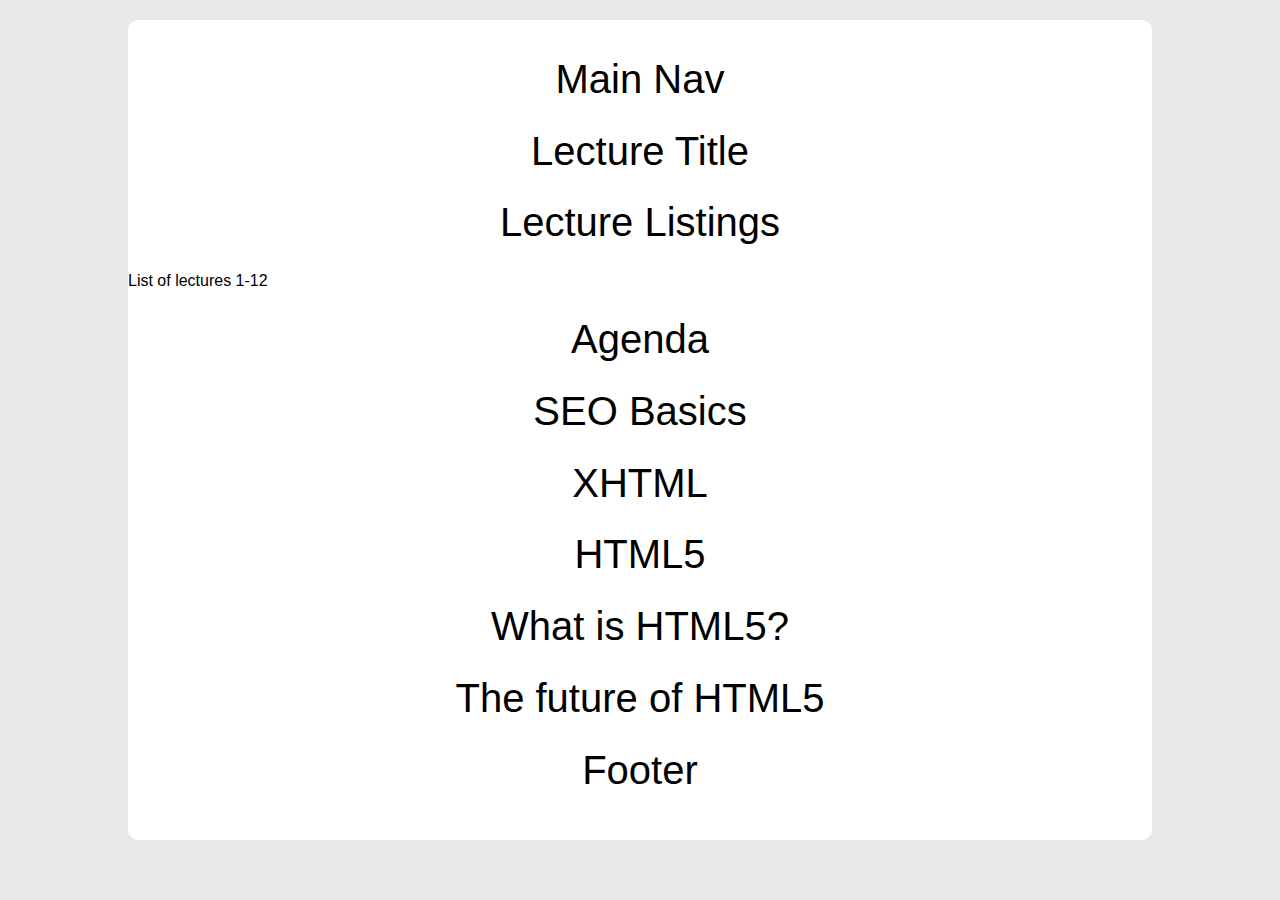
<file: lecturewire.html>
<!DOCTYPE html>
<html lang="en">
       <head> 
	          <title>Home WireFrame</title>
			  <meta charset="utf-8">
			  <link href="css/homewire.css" rel="stylesheet" media="screen">
	   </head>
	           <body>
			        
			    					 
			        <div id="container">
	   
	                    <header>
			                     <nav>
								        <h1>Main Nav</h1>
					             </nav>
					             <h1>Lecture Title</h1>
			            </header>
						
						<div id="secondarynav">
						         <h1>Lecture Listings</h1>
								 <p>List of lectures 1-12</p>
						</div>
						
				    <div id="content">
					
						<section>
						
						         <h1>Agenda</h1>
								 
						</section>
						
						<section>
						
						         <h1>SEO Basics</h1>
								 
						</section>
						
						<section>
						
						         <h1>XHTML</h1>
						</section>
						
						<section>
						
						         <h1>HTML5</h1>
						</section>
						
						<section>
						
						         <h1>What is HTML5?</h1>
						</section>
						
						<section>
						
						         <h1>The future of HTML5</h1>
						</section>
						
						<footer>
						         
								 <h1>Footer</h1>
						</footer>
						
					</div>
					
			        </div>
	           </body>
</html>
</file>
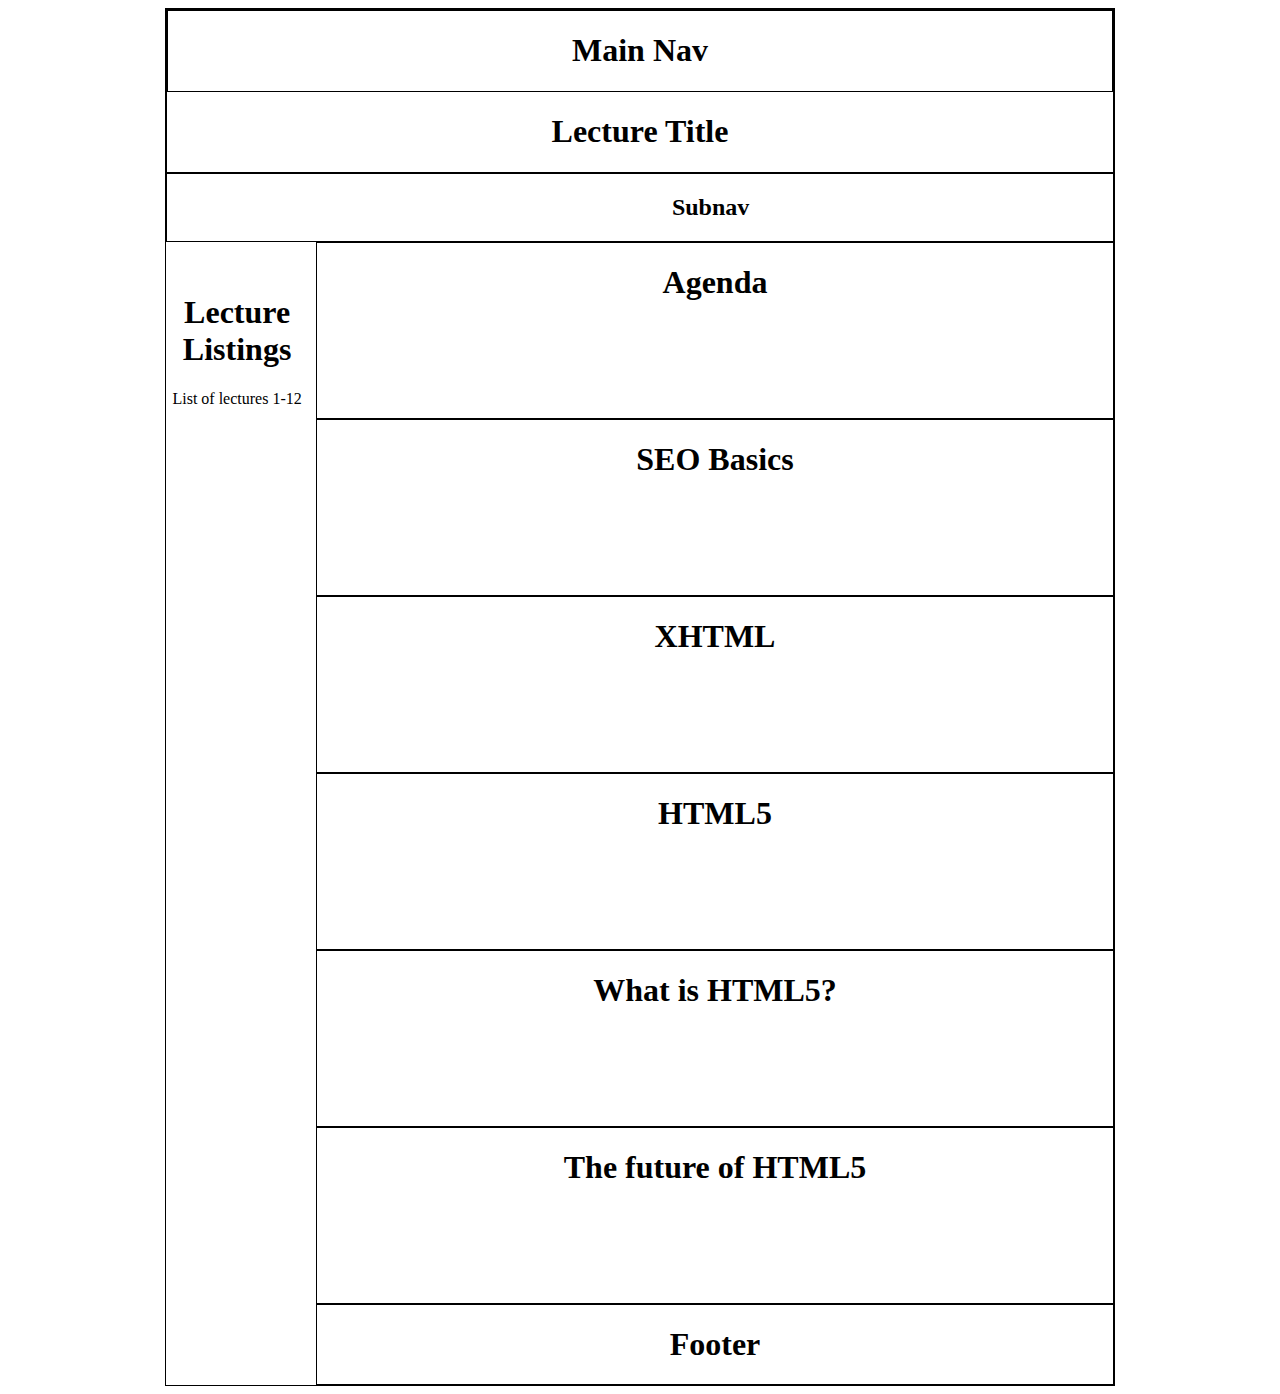
<file: wireframe.html>
<!DOCTYPE html>
<html lang="en">
       <head> 
	          <title>Lecture WireFrame</title>
			  <meta charset="utf-8">
			  <link href="css/wireframe.css" rel="stylesheet" media="screen">
	   </head>
	           <body>
			        
			    					 
			        <div id="container">
	   
	                    <header>
			                     <nav>
								        <h1>Main Nav</h1>
					             </nav>
					             <h1>Lecture Title</h1>
			            </header>
						
						<div id="secondarynav">
						         <h1>Lecture Listings</h1>
								 <p>List of lectures 1-12</p>
						</div>
						
						<div id="subnav">
						<h2>Subnav</h2>
						</div>
						
				    <div id="content">
					
						<section>
						
						         <h1>Agenda</h1>
								 
						</section>
						
						<section>
						
						         <h1>SEO Basics</h1>
								 
						</section>
						
						<section>
						
						         <h1>XHTML</h1>
						</section>
						
						<section>
						
						         <h1>HTML5</h1>
						</section>
						
						<section>
						
						         <h1>What is HTML5?</h1>
						</section>
						
						<section>
						
						         <h1>The future of HTML5</h1>
						</section>
						
						<footer>
						         
								 <h1>Footer</h1>
						</footer>
						
					</div>
					
			        </div>
	           </body>
</html>
</file>
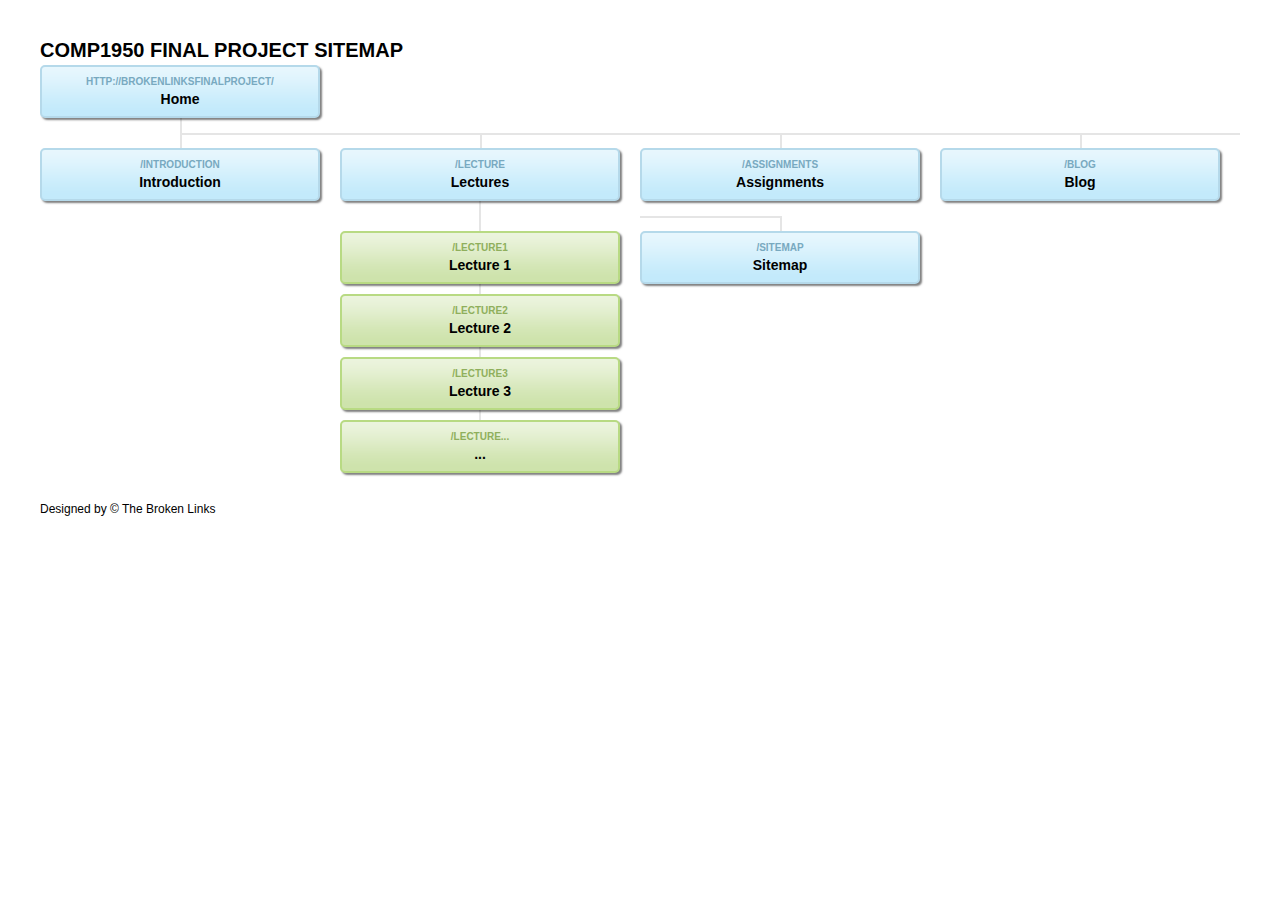
<file: sitemap/sitemap.html>
<!DOCTYPE html PUBLIC "-//W3C//DTD XHTML 1.0 Strict//EN"
	"http://www.w3.org/TR/xhtml1/DTD/xhtml1-strict.dtd">

<html xmlns="http://www.w3.org/1999/xhtml" xml:lang="en" lang="en">
<head>
	<meta http-equiv="Content-Type" content="text/html; charset=utf-8"/>
	<meta name="author" content="Matt Everson of Astuteo, LLC – http://astuteo.com/slickmap" />
	<title>Comp1950 Final Project Sitemap</title>
	<link rel="stylesheet" type="text/css" media="screen, print" href="sitemap.css" />
</head>

<body>

	<div class="sitemap">
		
		<h1>Comp1950 Final Project Sitemap</h1>
		<h2>Preliminary Site Map &mdash; Version 1.0</h2>
	
		<ul id="primaryNav" class="col4">
			<li id="home"><a href="http://BrokenLinksFinalProject/">Home</a></li>
			<li><a href="/introduction">Introduction</a>
			</li>
			<li><a href="/lecture">Lectures</a>
				<ul>
					<li><a href="/lecture1">Lecture 1</a></li>
					<li><a href="/lecture2">Lecture 2</a></li>
					<li><a href="/lecture3">Lecture 3</a></li>
					<li><a href="/lecture...">...</a></li>
				</ul>
			</li>
			<li><a href="/assignments">Assignments</a>
			</li>
			<li><a href="/blog">Blog</a>
			</li>
			</li>
			<li><a href="/sitemap">Sitemap</a>
			</li>
		</ul>

        <footer id="pageFooter">
        	<p>Designed by &copy; The Broken Links</p>
        </footer>
		
	</div>

</body>

</html>
</file>
<file: css/homewire.css>
/* ~~~~~~~~~~~~~~~~~~~~~~~~~~~~~~~~~~~~~~~~~~~~~~~~~~~~~~~~~~~~~~~~~~~~~~ */
/* Font settings */
body, h1, h2 {
	font-family: "HelveticaNeue-Light", "Helvetica Neue Light", "Helvetica Neue",
	Helvetica, Arial, sans-serif;
	
	font-weight: normal;
}

#bannerTitle {
	font-size: 60px;
	margin-bottom: 0px;
}

h1 {
	font-size: 40px;
}

h2 {
	font-size: 20px;
	color: #9a9a9a;
}

p {
	text-align: left;
}

#pageFooter p {
	text-align: center;
}

#teamMembers p {
	text-align: center;
}

/* ~~~~~~~~~~~~~~~~~~~~~~~~~~~~~~~~~~~~~~~~~~~~~~~~~~~~~~~~~~~~~~~~~~~~~~ */
/* Background Color for body, container, navigation, content */

body {
	background-color: #e8e8e8;
}

#container, #content, header {
	background-color: white;
}

/* ~~~~~~~~~~~~~~~~~~~~~~~~~~~~~~~~~~~~~~~~~~~~~~~~~~~~~~~~~~~~~~~~~~~~~~ */
/* Container, banner, pagefooter padding */

#container {
	min-width: 1024px;
	padding-top: 10px;
	padding-bottom: 20px;
}

#banner {
	padding-bottom: 10px;
}

#pageFooter {
	padding-top: 10px;
}

/* ~~~~~~~~~~~~~~~~~~~~~~~~~~~~~~~~~~~~~~~~~~~~~~~~~~~~~~~~~~~~~~~~~~~~~~ */
/* Navigation settings */

nav {
	margin-top: 10px;
}

nav ul li {
	display: inline-block;
	background-color: white;
	width: 180px;
}

nav ul li:hover {
	background-color: #e9e9e9;
}

a {
	display: block;
	padding: 10px 0px 10px 0px;
	text-decoration: none;
	color: #23a4e9;
}

a:link {
	
}

a:visited {
	
}

a:hover {
	
}

a:active {
	
}

/* ~~~~~~~~~~~~~~~~~~~~~~~~~~~~~~~~~~~~~~~~~~~~~~~~~~~~~~~~~~~~~~~~~~~~~~ */
/* Content layout settings */

#content {
	width: 90%;
	margin:0px auto;
}

#content article {
	width: 60%;
	margin:0px auto 80px;
}

/* ~~~~~~~~~~~~~~~~~~~~~~~~~~~~~~~~~~~~~~~~~~~~~~~~~~~~~~~~~~~~~~~~~~~~~~ */
/* Media Queries */
@media only screen and (min-width: 481px) {
	#container {
		width:80%;
		margin:20px auto;
		text-align:center;
		border-radius: 10px;
	}
	
}

#teamgallery li
{
	display:inline-block;
}

/* ~~~~~~~~~~~~~~~~~~~~~~~~~~~~~~~~~~~~~~~~~~~~~~~~~~~~~~~~~~~~~~~~~~~~~~ */
/* Under 480 px Version */
@media only screen and (max-width: 480px) {
	#container {
		width:100%;
		margin:0 auto;
		text-align:center;
		border:1px solid;
	}
	
	nav {
		border:1px solid;
	}
	
	header {
		border:1px solid;
	}
	
	#secondarynav {
		border:1px solid;
	}
	
	section {
		padding:50px 65px;
		border:1px solid;
	}
	
	footer {
		padding:20px;
		border:1px solid;
	}
}
</file>
<file: css/wireframe.css>
/* media query */
@media only screen and (min-width: 481px) { 

#container 
      {
	 width: 75%;
	 margin: 0 auto;
	 text-align: center;
     border: 1px solid;    
    }

#content
	{
	margin-left: 150px;
	
	}
	
nav
       {
        border: 1px solid;
	}
	
header
       {	
	 border: 1px solid;
	}
	
#secondarynav
       {
	 width: 15%;
	 float: left;
     padding: 100px 0 95px 0;
	}
 
#subnav
       {
        border: 1px solid;
	}
 
section
       {
	height: 175px;	 
	border: 1px solid;
    }
	
footer
       {
	 border: 1px solid;
	}
	
}
/* ~~~~~~~~~~~~~~~~~~~~~~~~~~~~~~~~~~~~~~~~~~~~~~~~~~~~~~~~~~~~~~~~~~~~~~ */

/* Under 480 px Version */
@media only screen and (max-width: 480px) {

	
#container 
      {
	 width: 100%;
	 margin: 0 auto;
	 text-align: center;
     border: 1px solid;    
    } 
	
nav
       {
     border: 1px solid;
	}
	
header
       {	
	 border: 1px solid;
	}
		
#secondarynav
       {
	border: 1px solid;	 
	}
		      
section
       {
	 padding: 50px 65px 50px 65px;
	 border: 1px solid;
    }
	
footer
       {
	 padding: 20px;
	 border: 1px solid;
	}
	

}
</file>
<file: css/style.css>
/**
 * CSS Margin, Padding, Border Reset (Customized)
 */
html,body,div,span,applet,object,iframe,blockquote,pre,abbr,acronym,address,big,cite,code,del,dfn,em,img,ins,kbd,q,s,samp,small,strike,strong,sub,sup,tt,var,b,u,i,center,fieldset,form,label,legend,table,caption,tbody,tfoot,thead,tr,th,td,article,aside,canvas,details,embed,figure,figcaption,footer,header,hgroup,menu,nav,output,ruby,section,summary,time,mark,audio,video {
	margin:0;
	padding:0;
	border:0;
}

/* ~~~~~~~~~~~~~~~~~~~~~~~~~~~~~~~~~~~~~~~~~~~~~~~~~~~~~~~~~~~~~~~~~~~~~~ */
/* Media Queries */
@media only screen and (min-width: 481px) {
	#container {
		width:80%;
		margin:20px auto;
		text-align:center;
		border-radius:10px;
	}
}

/* Font settings */
body,h1,h2 {
	font-family:"HelveticaNeue-Light","Helvetica Neue Light","Helvetica Neue",Helvetica,Arial,sans-serif;
	font-weight:400;
}

#bannerTitle {
	font-size:60px;
	margin-bottom:0;
}

h1 {
	font-size:40px;
}

h2 {
	font-size:20px;
	color:#9a9a9a;
}

/* ~~~~~~~~~~~~~~~~~~~~~~~~~~~~~~~~~~~~~~~~~~~~~~~~~~~~~~~~~~~~~~~~~~~~~~ */
/* Minimum width for Container */
#container {
	min-width:1024px;
}

/* ~~~~~~~~~~~~~~~~~~~~~~~~~~~~~~~~~~~~~~~~~~~~~~~~~~~~~~~~~~~~~~~~~~~~~~ */
/* Background Color for body, container, navigation, content */
body {
	background:#e8e8e8 url(../img/textured_paper.png) repeat fixed;
}

#container,#content,header {
	background-color:#fff;
}

article {
	border:#E8E8E8 1px solid;
}

/* ~~~~~~~~~~~~~~~~~~~~~~~~~~~~~~~~~~~~~~~~~~~~~~~~~~~~~~~~~~~~~~~~~~~~~~ */
/* Container, banner, pagefooter padding */
#container {
	margin-top:150px;
	padding-top:10px;
	padding-bottom:20px;
}

#banner {
	padding-bottom:10px;
	background:url(../img/bcitlogo.png) no-repeat;
	background-position:left top -5px;
}

#pageFooter {
	padding-top:10px;
}

/* ~~~~~~~~~~~~~~~~~~~~~~~~~~~~~~~~~~~~~~~~~~~~~~~~~~~~~~~~~~~~~~~~~~~~~~ */
/* Navigation settings */
nav {
	margin-top:10px;
}

nav ul li {
	display:inline-block;
	background-color:#fff;
	width:200px;
}

nav ul li:hover {
	background-color:#e9e9e9;
}

a {
	display:inline-block;
	padding:10px 0;
	text-decoration:none;
	color:#23a4e9;
}

a:link {
}

a:visited {
}

a:hover {
}

a:active {
}

#secondary {
	width:15%;
	float:left;
}

#secondary ul li:hover {
	background-color:#e9e9e9;
}

#secondary ul li {
	list-style:none;
	padding-left:-20px;
}

#topnav {
	position:fixed;
	top:0;
	width:100%;
	min-width:1024px;
	height:60px;
	white-space:nowrap;
	background-color:rgba(70,70,70,0.9);
	z-index:400;
}

#topnav ul {
	text-align:center;
	margin:0;
	padding:10px;
}

#topnav ul li {
	display:inline-block;
	padding-left:15px;
	padding-right:15px;
}

#topnav a {
	color:#fff;
	text-decoration:none;
	font-size:16px;
	-webkit-transition:font-size .3s ease;
	-moz-transition:font-size .3s ease;
	-o-transition:font-size .3s ease;
	-ms-transition:font-size .3s ease;
}

#topnav a:hover {
	font-size:20px;
	color:orange;
}

#searchbar {
	position:fixed;
	top:60px;
	width:100%;
	height:30px;
	padding:10px;
	white-space:nowrap;
	background-color:rgba(91,91,91,0.2);
	background-z-index:400;
	text-align:center;
}

#searchbutton {
	background:url(../img/searchbutton.png) no-repeat;
	position:relative;
	top:-7px;
	left:7px;
	width:36px;
	height:36px;
	border:none;
	cursor:pointer;
}

/* ~~~~~~~~~~~~~~~~~~~~~~~~~~~~~~~~~~~~~~~~~~~~~~~~~~~~~~~~~~~~~~~~~~~~~~ */
/* Content layout settings */
#content {
	width:90%;
	margin:0 auto;
}

#content article {
	width:80%;
	margin-bottom:50px;
	margin-left:17%;
	text-align:left;
	padding:10px;
}

#content article h1 {
	text-align:left;
	background:url(../img/brokenlink.png) no-repeat;
	text-indent:40px;
	background-position:left;
}

/* ~~~~~~~~~~~~~~~~~~~~~~~~~~~~~~~~~~~~~~~~~~~~~~~~~~~~~~~~~~~~~~~~~~~~~~ */
/* Under 480 px Version */
@media only screen and (max-width: 480px) {
	body {
		width:100%;
	}
	
	#topnav {
		position:absolute;
		width:100%;
		min-width:0;
		height:300px;
		white-space:nowrap;
		background-color:rgba(70,70,70,0.9);
		z-index:400;
	}
	
	#topnav ul li {
		display:block;
		padding-left:15px;
		padding-right:15px;
		width:100%;
	}
	
	#topnav a {
		color:#fff;
		text-decoration:none;
		font-size:16px;
		-webkit-transition:font-size .3s ease;
		-moz-transition:font-size .3s ease;
		-o-transition:font-size .3s ease;
		-ms-transition:font-size .3s ease;
	}
	
	#topnav a:hover {
		font-size:20px;
		color:orange;
	}
	
	#searchbar {
		position:absolute;
		top:300px;
		width:100%;
		height:30px;
		padding:10px 0;
		white-space:nowrap;
		background-color:rgba(91,91,91,0.2);
		background-z-index:400;
		text-align:center;
	}
	
	#searchbutton {
		background:url(../img/searchbutton.png) no-repeat;
		position:relative;
		top:-7px;
		left:7px;
		width:36px;
		height:36px;
		border:none;
		cursor:pointer;
	}
	
	#container {
		margin-top:400px;
		padding:10px 0;
		width:100%;
		min-width:0;
		text-align:center;
	}
	
	nav {
		width:100%;
		margin-top:10px;
		text-align:center;
	}
	
	nav ul li {
		display:inline-block;
		background-color:#fff;
		width:200px;
		padding:0;
		margin:0;
	}
	
	nav ul li:hover {
		background-color:#e9e9e9;
	}
	
	#secondary,#banner, #sitemap {
		display:none;
	}
	
	#content {
		clear:both;
		width:100%;
	}
	
	#content article {
		width:90%;
		margin-bottom:50px;
		margin-left:0px;
		text-align:left;
		padding:0px 10px 0px 10px;
	}
	
	#content article h1 {
		text-align:left;
		background:url() no-repeat;
		text-indent:0px;
		background-position:left;
	}
	
	article {
		border:0;
	}
}
</file>
<file: sitemap/sitemap.css>
/* ------------------------------------------------------------
	Reset Styles (from meyerweb.com)
------------------------------------------------------------ */

html, body, div, span, applet, object, iframe,
h1, h2, h3, h4, h5, h6, p, blockquote, pre,
a, abbr, acronym, address, big, cite, code,
del, dfn, em, font, img, ins, kbd, q, s, samp,
small, strike, strong, sub, sup, tt, var,
dl, dt, dd, ol, ul, li,
fieldset, form, label, legend,
table, caption, tbody, tfoot, thead, tr, th, td {
	margin: 0;
	padding: 0;
	border: 0;
	outline: 0;
	font-weight: inherit;
	font-style: inherit;
	font-size: 100%;
	font-family: inherit;
	vertical-align: baseline;
}

/* ------------------------------------------------------------
	NUMBER OF COLUMNS: Adjust #primaryNav li to set the number
	of columns required in your site map. The default is 
	4 columns (25%). 5 columns would be 20%, 6 columns would 
	be 16.6%, etc. 
------------------------------------------------------------ */

#primaryNav li {
	width:25%;
}

#primaryNav li ul li {
	width:100% !important;
}

#primaryNav.col1 li { width:99.9%; }
#primaryNav.col2 li { width:50.0%; }
#primaryNav.col3 li { width:33.3%; }
#primaryNav.col4 li { width:25.0%; }
#primaryNav.col5 li { width:20.0%; }
#primaryNav.col6 li { width:16.6%; }
#primaryNav.col7 li { width:14.2%; }
#primaryNav.col8 li { width:12.5%; }
#primaryNav.col9 li { width:11.1%; }
#primaryNav.col10 li { width:10.0%; }

/* ------------------------------------------------------------
	General Styles
------------------------------------------------------------ */

body {
	background: white;
	color: black;
	padding: 40px;
	font-family: Gotham, Helvetica, Arial, sans-serif;
	font-size: 12px;
	line-height: 1;
}
.sitemap {
	margin: 0 0 40px 0;
	float: left;
	width: 100%;
}
h1 {
	font-weight: bold;
	text-transform: uppercase;
	font-size: 20px;
	margin: 0 0 5px 0;
}
h2 {
	font-family: "Lucida Grande", Verdana, sans-serif;
	font-size: 10px;
	color: #777777;
	margin: 0 0 20px 0;
}
a {
	text-decoration: none;
}
ol, ul {
	list-style: none;
}


/* ------------------------------------------------------------
	Site Map Styles
------------------------------------------------------------ */

/* --------	Top Level --------- */

#primaryNav {
	margin: 0;
	float: left;
	width: 100%;
}
#primaryNav #home {
	display: block;
	float: none;
	background: #ffffff url('images/L1-left.png') center bottom no-repeat;
	position: relative;
	z-index: 2;
	padding: 0 0 30px 0;
}
#primaryNav li {
	float: left;
	background: url('images/L1-center.png') center top no-repeat;
	padding: 30px 0;
	margin-top: -30px;
}
#primaryNav li a {
	margin: 0 20px 0 0;
	padding: 10px 0;
	display: block;
	font-size: 14px;
	font-weight: bold;
	text-align: center;
	color: black;	
	background: #c3eafb url('images/white-highlight.png') top left repeat-x;
	border: 2px solid #b5d9ea;
	-moz-border-radius: 5px;
	-webkit-border-radius: 5px;
	-webkit-box-shadow: rgba(0,0,0,0.5) 2px 2px 2px; 
	-moz-box-shadow: rgba(0,0,0,0.5) 2px 2px 2px; /* FF 3.5+ */	
}
#primaryNav li a:hover {
	background-color: #e2f4fd;
	border-color: #97bdcf;
}
#primaryNav li:last-child {
	background: url('images/L1-right.png') center top no-repeat;
}
a:link:before,
a:visited:before {
	content: " "attr(href)" ";
	display: block;
	text-transform: uppercase;
	font-size: 10px;
	margin-bottom: 5px;
	word-wrap: break-word;
}
#primaryNav li a:link:before,
#primaryNav li a:visited:before {
	color: #78a9c0;
}

/* --------	Second Level --------- */

#primaryNav li li {
	width: 100%;
	clear: left;
	margin-top: 0;
	padding: 10px 0 0 0;
	background: url('images/vertical-line.png') center bottom repeat-y;
}
#primaryNav li li a {
	background-color: #cee3ac;
	border-color: #b8da83;
}
#primaryNav li li a:hover {
	border-color: #94b75f;
	background-color: #e7f1d7;
}
#primaryNav li li:first-child {
	padding-top: 30px;
}
#primaryNav li li:last-child {
	background: url('images/vertical-line.png') center bottom repeat-y;
}
#primaryNav li li a:link:before,
#primaryNav li li a:visited:before {
	color: #8faf5c;
}

/* --------	Third Level --------- */

#primaryNav li li ul {
	margin: 10px 0 0 0;
	width: 100%;
	float: right;
	padding: 9px 0 10px 0;
	background: #ffffff url('images/L3-ul-top.png') center top no-repeat;
}
#primaryNav li li li {
	background: url('images/L3-center.png') left center no-repeat;
	padding: 5px 0;
}
#primaryNav li li li a {
	background-color: #fff7aa;
	border-color: #e3ca4b;
	font-size: 12px;
	padding: 5px 0;
	width: 80%;
	float: right;
}
#primaryNav li li li a:hover {
	background-color: #fffce5;
	border-color: #d1b62c;
}
#primaryNav li li li:first-child {
	padding: 15px 0 5px 0;
	background: url('images/L3-li-top.png') left center no-repeat;
}
#primaryNav li li li:last-child {
	background: url('images/L3-bottom.png') left center no-repeat;
}
#primaryNav li li li a:link:before,
#primaryNav li li li a:visited:before {
	color: #ccae14;
	font-size: 9px;
}


/* ------------------------------------------------------------
	Utility Navigation
------------------------------------------------------------ */

#utilityNav {
	float: right;
	max-width: 50%;
	margin-right: 10px;
}
#utilityNav li {
	float: left;
	margin-bottom: 10px;
}
#utilityNav li a {
	margin: 0 10px 0 0;
	padding: 5px 10px;
	display: block;	
	border: 2px solid #e3ca4b;
	font-size: 12px;
	font-weight: bold;
	text-align: center;
	color: black;
	background: #fff7aa url('images/white-highlight.png') top left repeat-x;
	-moz-border-radius: 5px;
	-webkit-border-radius: 5px;
	-webkit-box-shadow: rgba(0,0,0,0.5) 2px 2px 2px; 
	-moz-box-shadow: rgba(0,0,0,0.5) 2px 2px 2px; /* FF 3.5+ */	
}
#utilityNav li a:hover {
	background-color: #fffce5;
	border-color: #d1b62c;
}
#utilityNav li a:link:before,
#utilityNav li a:visited:before {
	color: #ccae14;
	font-size: 9px;
	margin-bottom: 3px;
}
</file>
